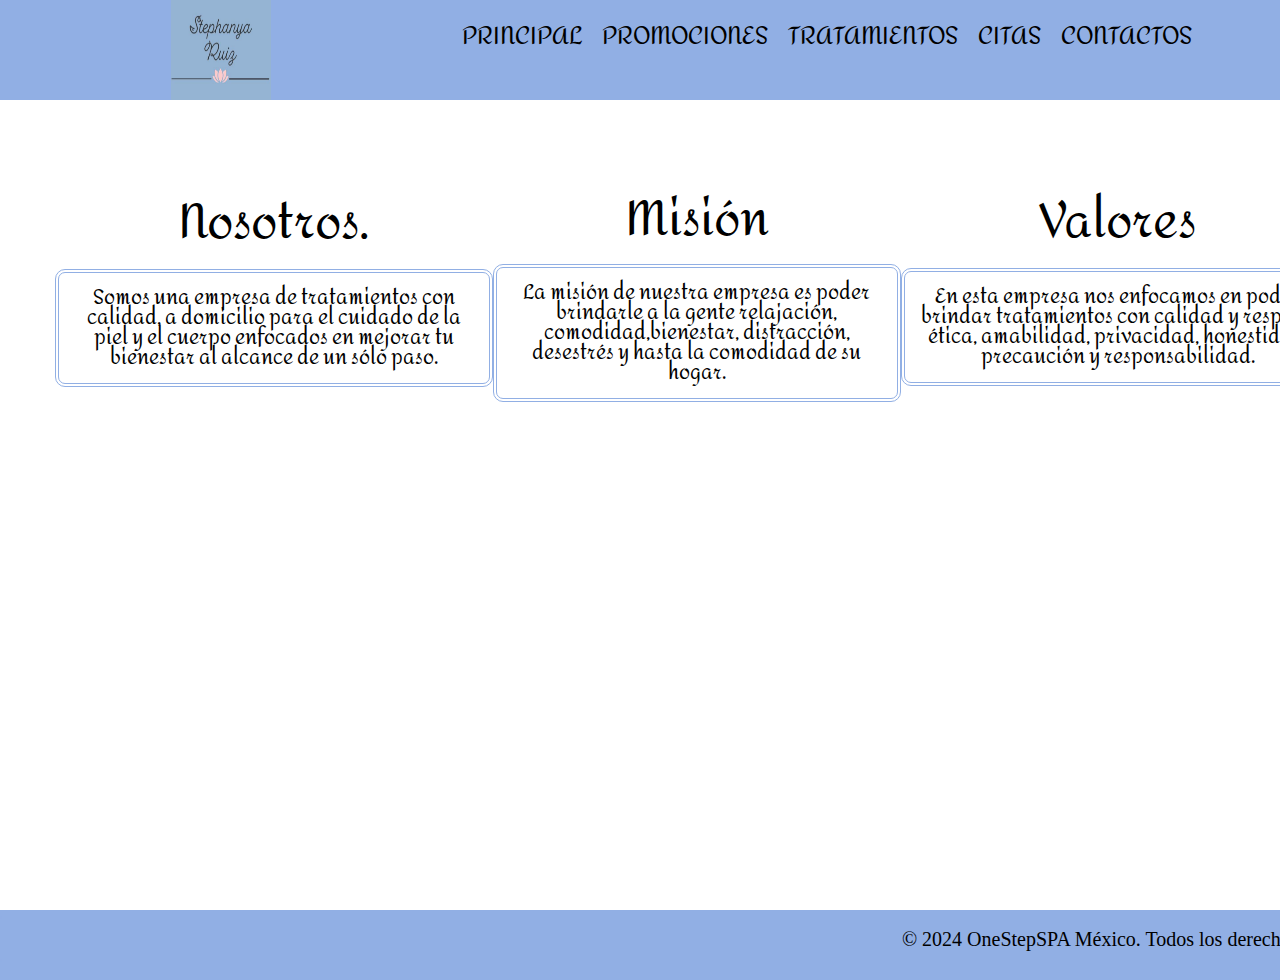
<file: index.html>
<!DOCTYPE html>
<html lang="es">
    
<head>
    <meta charset="UTF-8">
    <meta name="viewport" content="width=device-width, initial-scale=1.0">
    <title>One Step SPA</title>
    <link rel="stylesheet" href="reset.css">
    <link href="https://cdn.jsdelivr.net/npm/bootstrap@5.3.2/dist/css/bootstrap.min.css" rel="stylesheet" 
    integrity="sha384-T3c6CoIi6uLrA9TneNEoa7RxnatzjcDSCmG1MXxSR1GAsXEV/Dwwykc2MPK8M2HN" crossorigin="anonymous">
    <link rel="stylesheet" href="style.css">
    <link href="https://fonts.googleapis.com/css2?family=Aclonica&family=Amita:wght@400;700&display=swap" rel="stylesheet"></head>

<body>
    <header>
        <div class="logoprincipal">
            <img class="mediana" src="./Imagenes/logo stephanya.png" alt="ImgLogoStephanya">
        </div>
             <nav class="principal">
                 <ul>
                     <li><a href="file:///C:/Users/darkm/OneDrive/Documentos/OneStepSPA/index.html">principal</a></li>
                     <li><a href="file:///C:/Users/darkm/OneDrive/Documentos/OneStepSPA/promociones.html">promociones</a></li>
                     <li><a href="file:///C:/Users/darkm/OneDrive/Documentos/OneStepSPA/tratamientos.html">tratamientos</a></li>
                     <li><a href="file:///C:/Users/darkm/OneDrive/Documentos/OneStepSPA/citas.html">citas</a></li>
                     <li><a href="file:///C:/Users/darkm/OneDrive/Documentos/OneStepSPA/contactos.html">contactos</a></li>
                 </ul>
             </nav>
    </header>

<div class="contenidoPrincipal">
   <div class="titulosNosotros">
         <div>
             <h1>Nosotros.</h1>
             <p>Somos una empresa de tratamientos con calidad, a domicilio para el cuidado de la piel y el cuerpo enfocados en mejorar tu bienestar al alcance de un sólo paso.</p>
         </div>
       
         <div>
             <h1>Misión</h1>
             <p>La misión de nuestra empresa es poder brindarle a la gente relajación, comodidad,bienestar, distracción, desestrés y hasta la comodidad de su hogar.</p>
         </div>
      
        <div>
             <h1>Valores</h1>
             <p>En esta empresa nos enfocamos en poder brindar tratamientos con calidad y respeto, ética, amabilidad, privacidad, honestidad, precaución y responsabilidad.</p>
         </div>
   </div>
   
</div>
   
<div class="multimedia">
    <iframe src="https://www.google.com/maps/embed?pb=!1m18!1m12!1m3!1d481727.1314231888!2d-99.47329323336984!3d19.391084426198617!2m3!1f0!2f0!3f0!3m2!1i1024!2i768!4f13.1!3m3!1m2!1s0x85ce0026db097507%3A0x54061076265ee841!2sCiudad%20de%20M%C3%A9xico%2C%20CDMX!5e0!3m2!1ses!2smx!4v1708141903093!5m2!1ses!2smx" width="300" height="300" style="border:0;" allowfullscreen="" loading="lazy" referrerpolicy="no-referrer-when-downgrade"></iframe>    
    <iframe width="600" height="300" src="https://www.youtube.com/embed/caFQIoV9SUU?si=-nvX1pNGC8Nb_x2a" title="YouTube video player" frameborder="0" allow="accelerometer; autoplay; clipboard-write; encrypted-media; gyroscope; picture-in-picture; web-share" allowfullscreen></iframe>
</div>

    <footer>
        <p>© 2024 OneStepSPA México. Todos los derechos reservados</p>
    </footer>

<script src="https://cdn.jsdelivr.net/npm/bootstrap@5.3.2/dist/js/bootstrap.bundle.min.js" integrity="sha384-C6RzsynM9kWDrMNeT87bh95OGNyZPhcTNXj1NW7RuBCsyN/o0jlpcV8Qyq46cDfL" crossorigin="anonymous"></script>
</body>
</html>
</file>
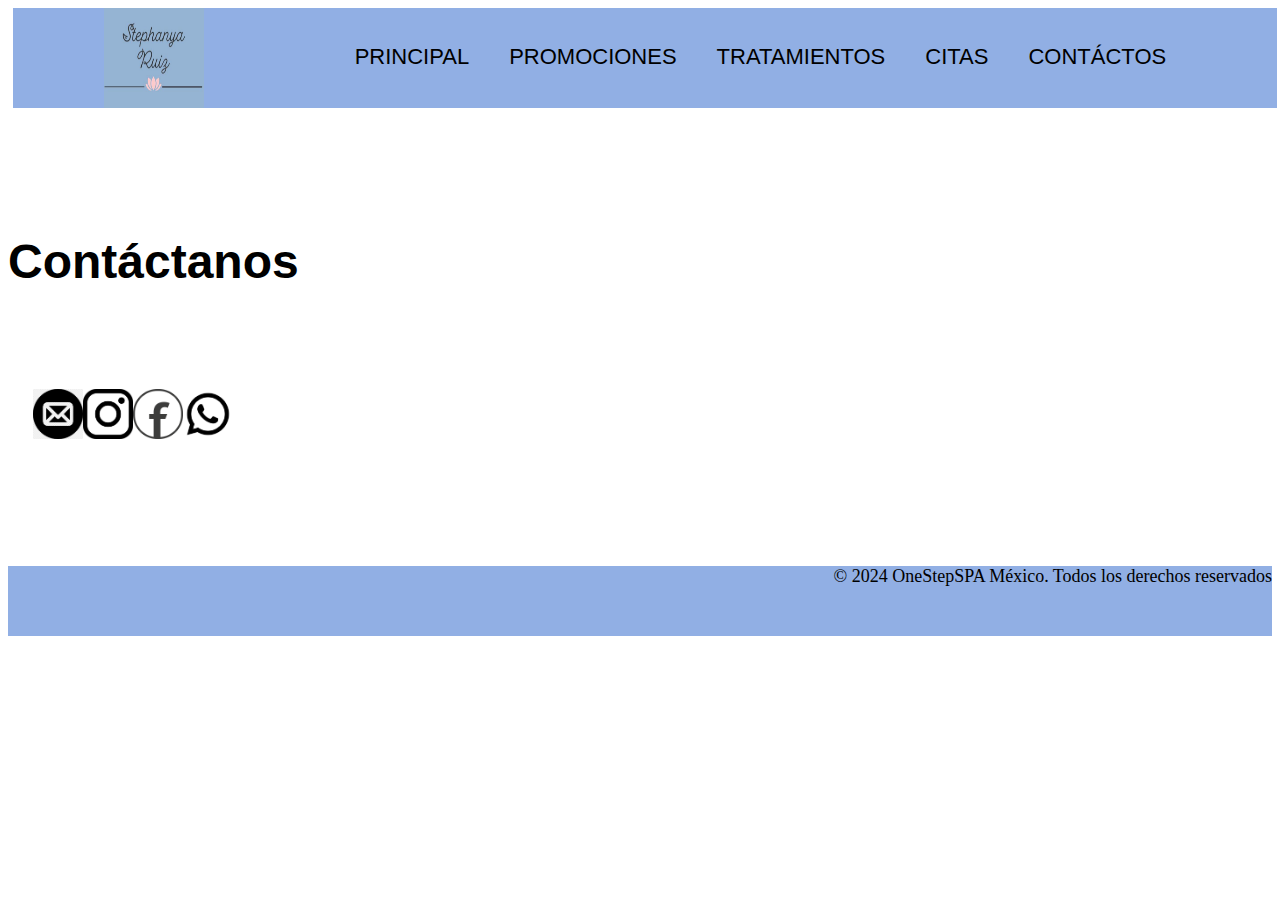
<file: contactos/index.html>
<!DOCTYPE html>
<html lang="es">
<head>
    <meta charset="UTF-8">
    <meta name="viewport" content="width=device-width, initial-scale=1.0">
    <title>OneStepSPA/Contactos</title>
    <link rel="stylesheet" href="style.css">
   <link href="https://cdn.jsdelivr.net/npm/bootstrap@5.3.2/dist/css/bootstrap.min.css" rel="stylesheet" 
   integrity="sha384-T3c6CoIi6uLrA9TneNEoa7RxnatzjcDSCmG1MXxSR1GAsXEV/Dwwykc2MPK8M2HN" crossorigin="anonymous">
</head>
 <body>
<div  class="container.fluid">
    <header>
        <div class="logoPrincipal">
            <img class="mediana" src="./imagenes contactos/logo stephanya.png" alt="Img logo stephanya">
        </div>
             <nav>
                 <ul>
                    <li><a class="menus" href="file:///C:/Users/darkm/OneDrive/Documentos/OneStepSPA/index.html">PRINCIPAL</a></li>
                    <li><a class="menus" href="file:///C:/Users/darkm/OneDrive/Documentos/OneStepSPA/Promociones/index.html">PROMOCIONES</a></li>
                    <li><a class="menus" href="file:///C:/Users/darkm/OneDrive/Documentos/OneStepSPA/tratamientos/index.html">TRATAMIENTOS</a></li>
                    <li><a class="menus" href="https://calendar.google.com/calendar/appointments/schedules/AcZssZ2IJ4LIo3GkSKwlSy7TLHabeIFjGQV0TOGjddtQ_RXZYx3K5iSEVFEkpU3vrU8okkeSIY57cib2?gv=true">CITAS</a></li>
                    <li><a class="menus" href="file:///C:/Users/darkm/OneDrive/Documentos/OneStepSPA/contactos/index.html">CONTÁCTOS</a></li>
                 </ul>
             </nav>
    </header>

    <div>
        <h1>Contáctanos</h1>
    </div>

    <div class="botonDeRedes">
       
            <a href="mailito:OneStepSPA@hotmail.com"><img class="pequeña" src="./imagenes contactos/logo correo.png" alt="logo correo"></a>
            <a href="https://www.instagram.com/onestepspa?igsh=MW11eHJobW9kd2lpNA=="><img class="pequeña" src="./imagenes contactos/logo insta.png" alt="Logo Insta"> </a> 
           <a href="https://www.facebook.com/profile.php?id=61556214252733&mibextid=kFxxJD"><img class="pequeña" src="./imagenes contactos/LOGO fb.webp" alt="logo fb"></a>  
            <img src="./imagenes contactos/logo WA.png" alt="logo WA"> 
        
    </div>

    <footer>
        <p>© 2024 OneStepSPA México. Todos los derechos reservados</p>
    </footer>
</div>  
<script src="https://cdn.jsdelivr.net/npm/bootstrap@5.3.2/dist/js/bootstrap.bundle.min.js" integrity="sha384-C6RzsynM9kWDrMNeT87bh95OGNyZPhcTNXj1NW7RuBCsyN/o0jlpcV8Qyq46cDfL" crossorigin="anonymous"></script>
 </body>
</html>
</file>
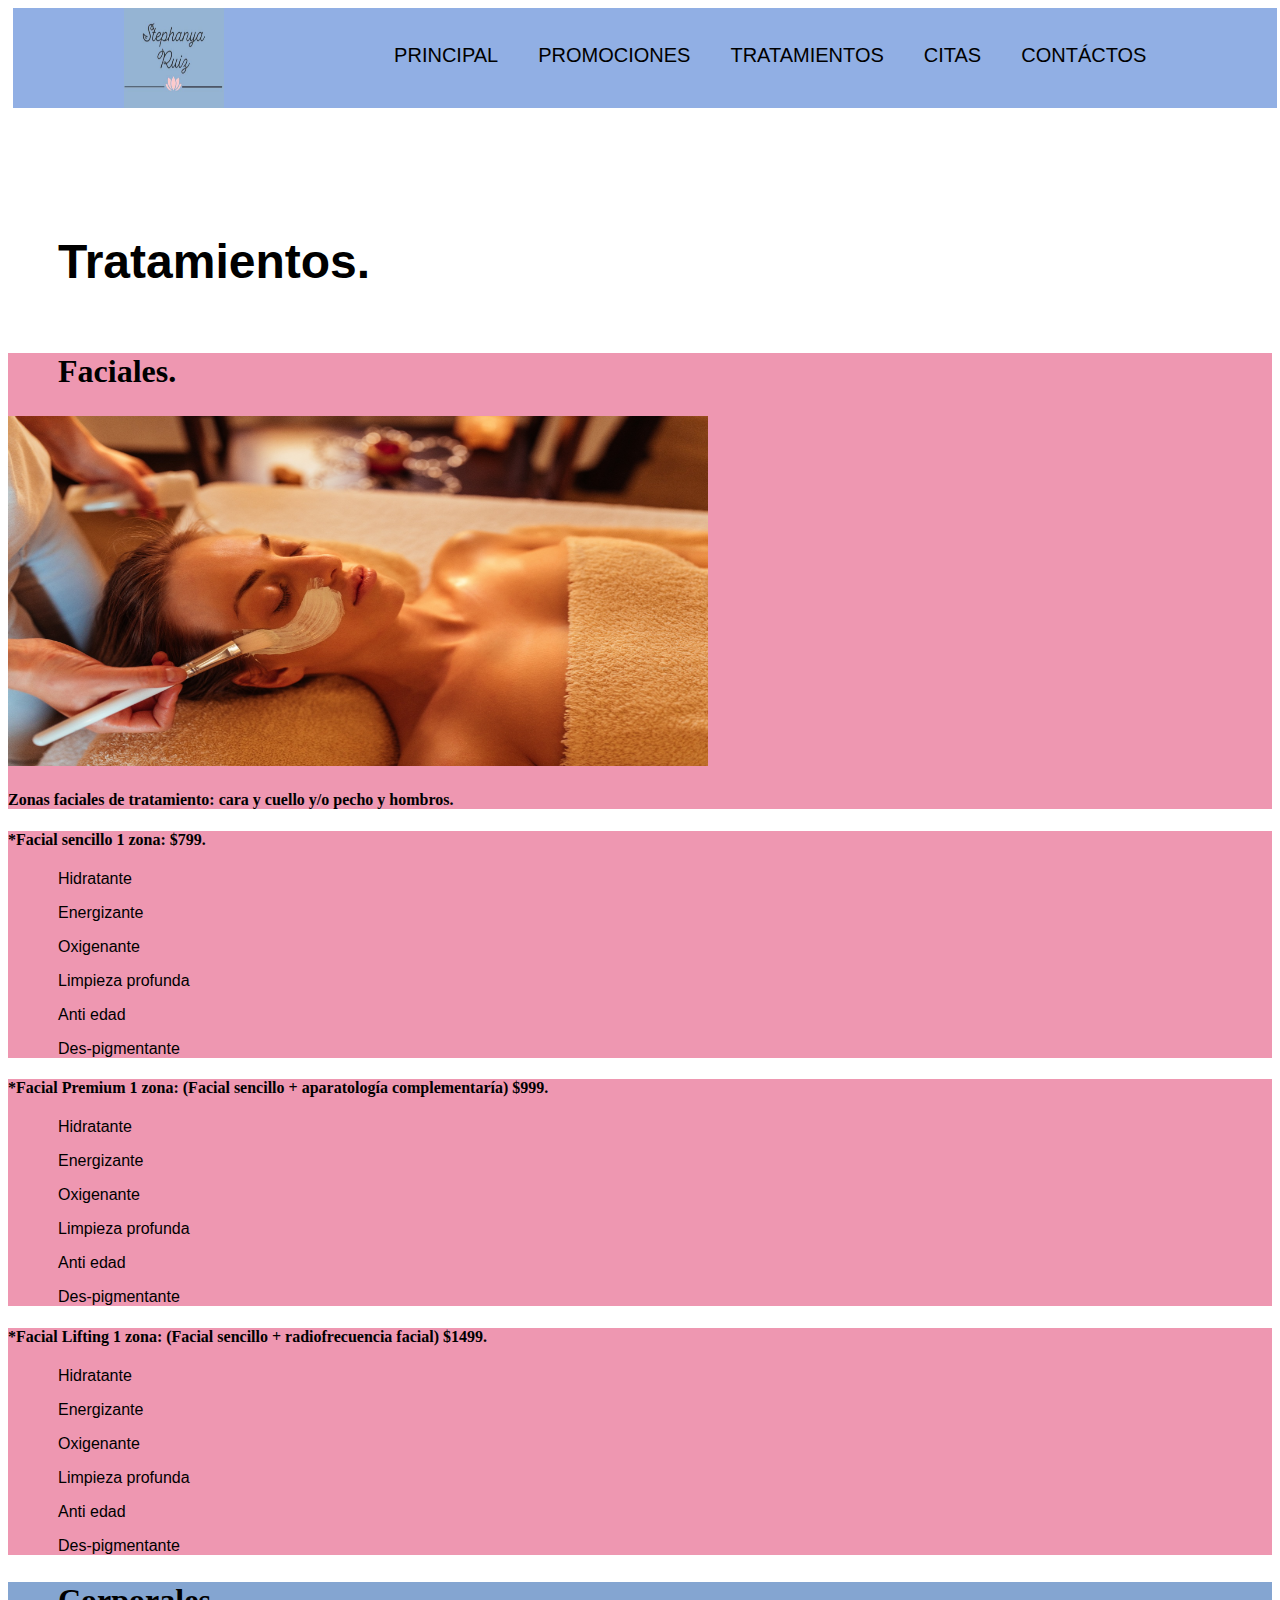
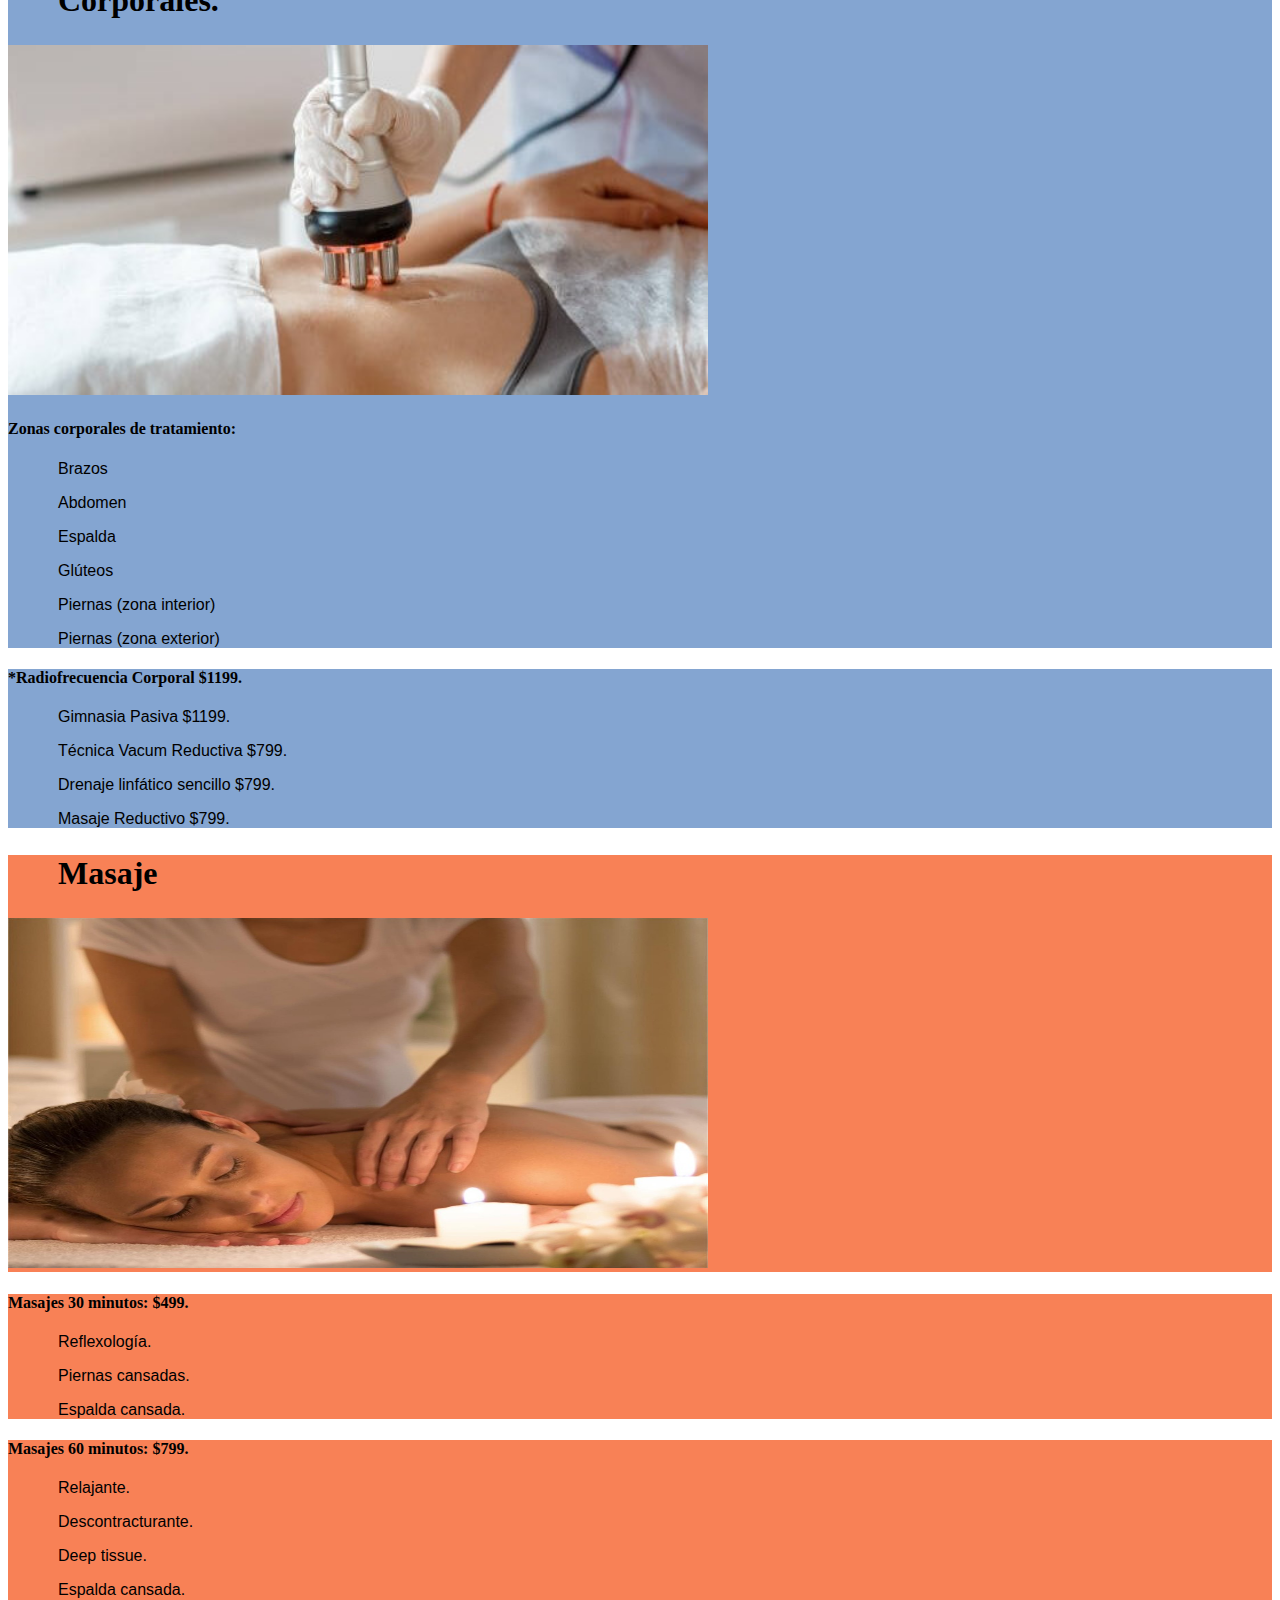
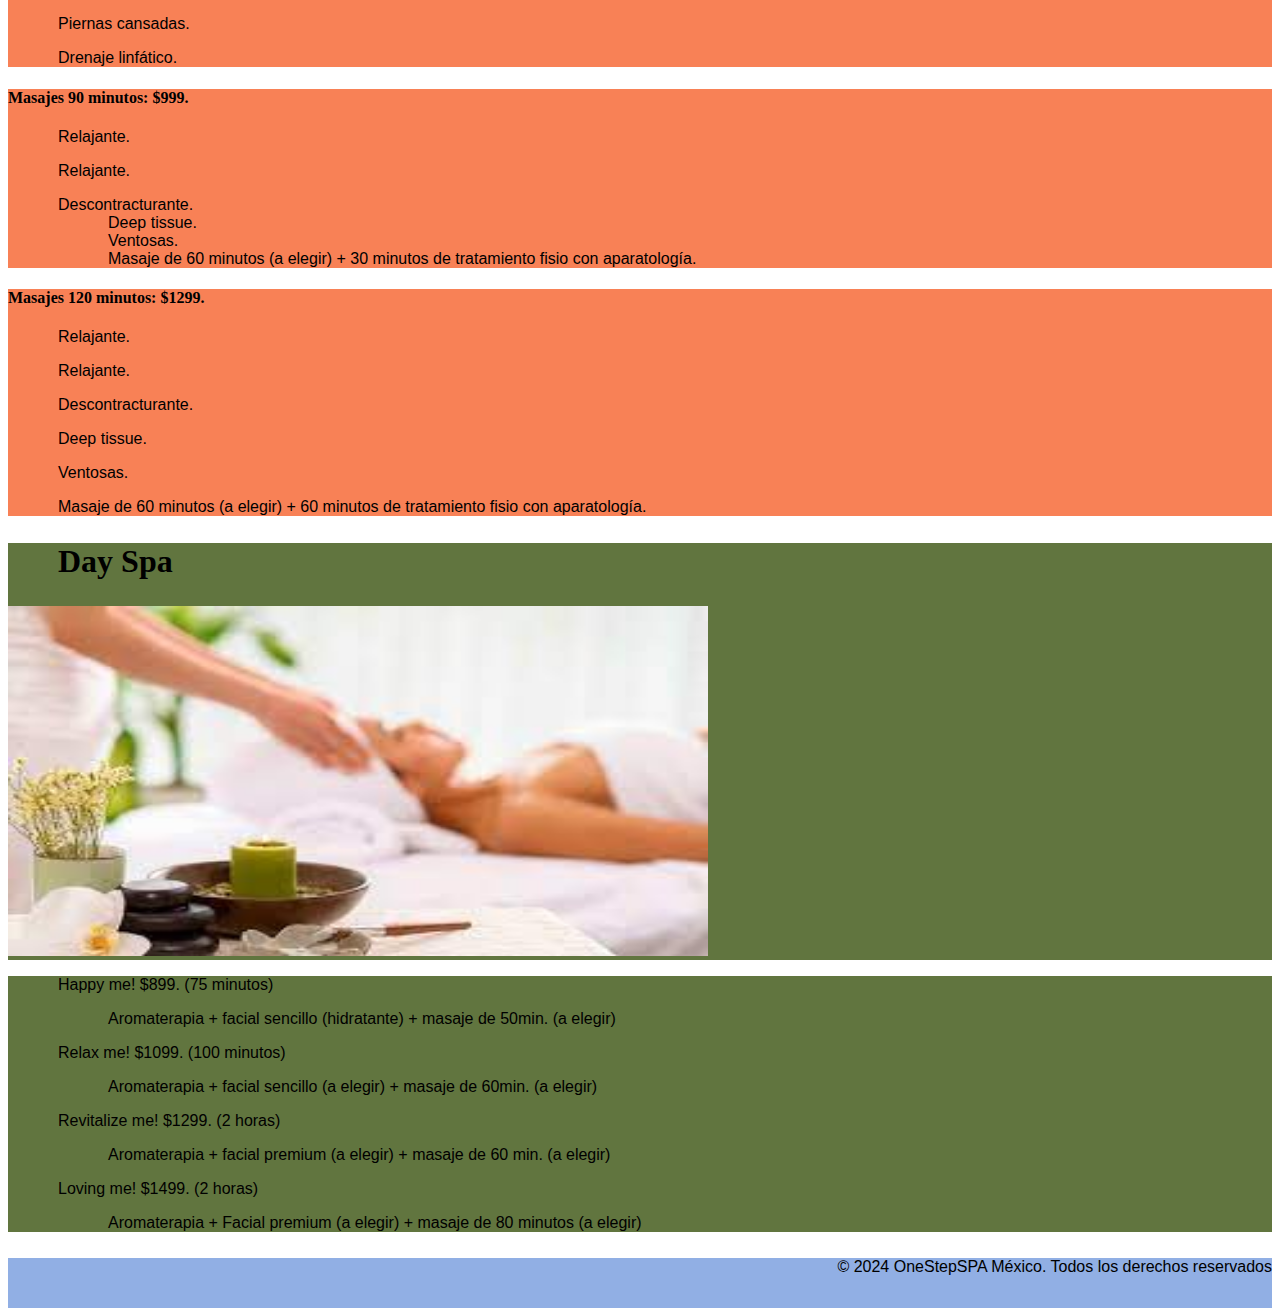
<file: tratamientos/index.html>
<!DOCTYPE html>
<html lang="es">
<head>
    <meta charset="UTF-8">
    <meta name="viewport" content="width=device-width, initial-scale=1.0">
    <title>One OneStepSPA/Tratamientos</title>
    <link rel="stylesheet" href="style.css">
    <link href="https://cdn.jsdelivr.net/npm/bootstrap@5.3.2/dist/css/bootstrap.min.css" rel="stylesheet" 
    integrity="sha384-T3c6CoIi6uLrA9TneNEoa7RxnatzjcDSCmG1MXxSR1GAsXEV/Dwwykc2MPK8M2HN" crossorigin="anonymous">
</head>
<body>
<div  class="container.fluid">

 <header>
    <div class="logoPrincipal">
        <img class="mediana" src="./imag tratamientos/logo stephanya.png" alt="Img logo stephanya">
    </div>
    <nav>
        <ul>
            <li><a class="menus" href="file:///C:/Users/darkm/OneDrive/Documentos/OneStepSPA/index.html">PRINCIPAL</a></li>
            <li><a class="menus" href="file:///C:/Users/darkm/OneDrive/Documentos/OneStepSPA/Promociones/index.html">PROMOCIONES</a></li>
            <li><a class="menus" href="file:///C:/Users/darkm/OneDrive/Documentos/OneStepSPA/tratamientos/index.html">TRATAMIENTOS</a></li>
            <li><a class="menus" href="https://calendar.google.com/calendar/appointments/schedules/AcZssZ2IJ4LIo3GkSKwlSy7TLHabeIFjGQV0TOGjddtQ_RXZYx3K5iSEVFEkpU3vrU8okkeSIY57cib2?gv=true">CITAS</a></li>
            <li><a class="menus" href="file:///C:/Users/darkm/OneDrive/Documentos/OneStepSPA/contactos/index.html">CONTÁCTOS</a></li>
        </ul>
    </nav>
</header>
     
          <h1>Tratamientos.</h1>
 
    <div class="tratamientosFacial">
        <h2>Faciales.</h2>
        <img class="grande" src="./imag tratamientos/imagen facial.jpg" alt="imagenFacial">
        <h4>Zonas faciales de tratamiento: cara y cuello y/o pecho y hombros.</h4>
    </div>
    
    <div class="tratamientosFacial">
         <h4>*Facial sencillo 1 zona: $799.</h4>
          <p>
                 <dl>Hidratante</dl> 
                 <dl>Energizante</dl>
                 <dl>Oxigenante</dl>
                 <dl>Limpieza profunda</dl>
                 <dl>Anti edad</dl>
                 <dl>Des-pigmentante</dl>
          </p>  
    </div>
    
    <div class="tratamientosFacial">
        <h4>*Facial Premium 1 zona: (Facial sencillo + aparatología complementaría) $999.</h4>
         <p>
            <dl>Hidratante</dl> 
            <dl>Energizante</dl>
            <dl>Oxigenante</dl>
            <dl>Limpieza profunda</dl>
            <dl>Anti edad</dl>
            <dl>Des-pigmentante</dl>
         </p>
    </div>

    <div class="tratamientosFacial">
      <h4>*Facial Lifting 1 zona: (Facial sencillo + radiofrecuencia facial) $1499.</h4>
        <p>
            <dl>Hidratante</dl> 
            <dl>Energizante</dl>
            <dl>Oxigenante</dl>
            <dl>Limpieza profunda</dl>
            <dl>Anti edad</dl>
            <dl>Des-pigmentante</dl>
        </p> 
    </div>
        
    <div class="tratamientosCorporal">
        <h2>Corporales.</h2>
        <img class="grande" src="./imag tratamientos/radio buen fin.jpg" alt="imagenen Radiofrecuencia">
              <h4>Zonas corporales de tratamiento:</h4>
                  <p>
                     <dl>Brazos</dl> 
                     <dl>Abdomen</dl>
                     <dl>Espalda</dl>
                     <dl>Glúteos</dl>
                     <dl>Piernas (zona interior)</dl>
                     <dl>Piernas (zona exterior)</dl>
                 </p>   
    </div>

     <div class="tratamientosCorporal">
          <h4>*Radiofrecuencia Corporal $1199. </h4>
             <p>
                 <dl>Gimnasia Pasiva $1199.</dl> 
                 <dl>Técnica Vacum Reductiva $799. </dl>
                 <dl>Drenaje linfático sencillo $799.</dl> 
                 <dl>Masaje Reductivo $799.</dl>
             </p>
     </div>
 
<div class="tratamientosMasaje">
    <h2>Masaje</h2>
    <img class="grande" src="./imag tratamientos/imagen masaje.jpg" alt="imagen masaje">
  </div>

<div class="tratamientosMasaje">
    <h4>Masajes 30 minutos: $499.</h4>
         <p> 
             <dl>Reflexología. </dl>
             <dl>Piernas cansadas. </dl> 
             <dl>Espalda cansada.</dl>
         </p> 
</div>
   
<div class="tratamientosMasaje">
     <h4>Masajes 60 minutos: $799.</h4>
         <p>
             <dl>Relajante.</dl> 
             <dl>Descontracturante.</dl> 
             <dl>Deep tissue.</dl>
             <dl>Espalda cansada.</dl>
             <dl>Piernas cansadas.</dl>
             <dl>Drenaje linfático.</dl>
         </p>
</div>
   
    <div class="tratamientosMasaje">
        <h4>Masajes 90 minutos: $999.</h4>
             <p>
                 <dl>Relajante.</dl> 
                 <dl>Relajante.</dl> 
                 <dl>Descontracturante.</li> 
                 <dl>Deep tissue.</dl>
                 <dl>Ventosas. </dl>
                 <dl>Masaje de 60 minutos  (a elegir) + 30 minutos de tratamiento fisio con aparatología.</dl>
            </p>
    </div>
   
    <div class="tratamientosMasaje">
        <h4>Masajes 120 minutos: $1299. </h4>
             <p>
                 <dl>Relajante.</dl> 
                 <dl>Relajante.</dl> 
                 <dl>Descontracturante.</dl> 
                 <dl>Deep tissue.</dl>
                 <dl>Ventosas. </dl>
                 <dl>Masaje de 60 minutos (a elegir) + 60 minutos de  tratamiento fisio con aparatología.</dl>
            </p>
    </div>
  
    <div class="tratamientosDaySpa">
        <h2>Day Spa</h2>
        <img class="grande" src="./imag tratamientos/day spa.jpg" alt="imagen day spa"> 
    </div>



    <div class="tratamientosDaySpa">
        <dl>Happy me! $899. (75 minutos)</li>
             <p>Aromaterapia + facial sencillo (hidratante) + masaje de 50min.  (a elegir)</dl>
        <dl>Relax me! $1099. (100 minutos)</li>
             <p>Aromaterapia + facial sencillo (a elegir) + masaje de 60min.  (a elegir)</dl>
         <dl>Revitalize me! $1299. (2 horas)</li>
             <p> Aromaterapia + facial premium (a elegir) + masaje de 60 min.  (a elegir)</dl>
        <dl>Loving me! $1499. (2 horas)</li>
             <p> Aromaterapia + Facial premium (a elegir) + masaje de 80 minutos (a elegir)</dl>     
    </div>
    
    <footer>
         <p>© 2024 OneStepSPA México. Todos los derechos reservados</p>
    </footer>
</div>     
<script src="https://cdn.jsdelivr.net/npm/bootstrap@5.3.2/dist/js/bootstrap.bundle.min.js" integrity="sha384-C6RzsynM9kWDrMNeT87bh95OGNyZPhcTNXj1NW7RuBCsyN/o0jlpcV8Qyq46cDfL" crossorigin="anonymous"></script>
 </body>
</html>
</file>
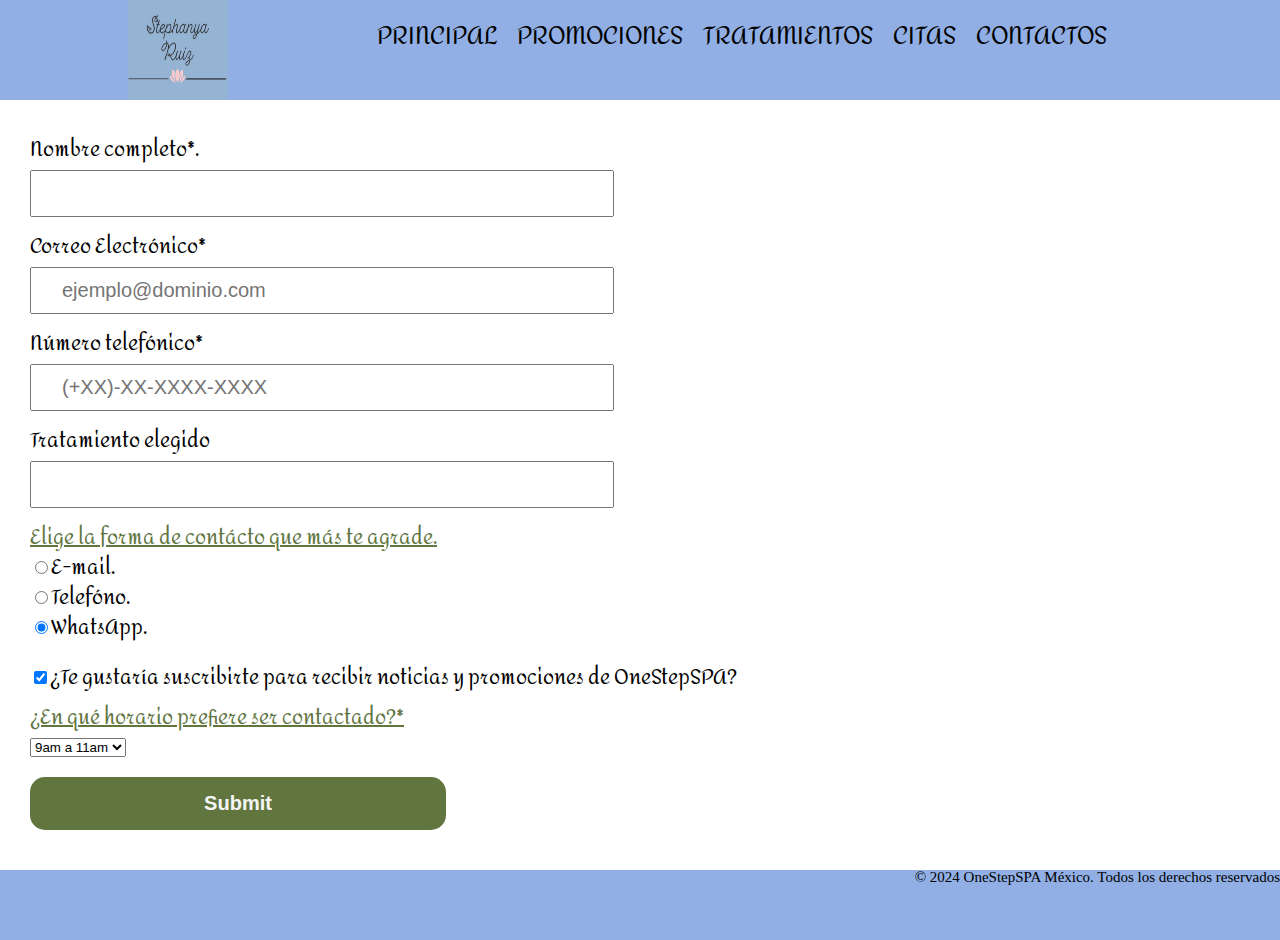
<file: citas.html>
<!DOCTYPE html>
<html lang="en">
    <head>
        <meta charset="UTF-8">
        <meta name="viewport" content="width=device-width, initial-scale=1.0">
        <title>One Step SPA</title>
        <link rel="stylesheet" href="reset.css">
        <link href="https://cdn.jsdelivr.net/npm/bootstrap@5.3.2/dist/css/bootstrap.min.css" rel="stylesheet" 
        integrity="sha384-T3c6CoIi6uLrA9TneNEoa7RxnatzjcDSCmG1MXxSR1GAsXEV/Dwwykc2MPK8M2HN" crossorigin="anonymous">
        <link rel="stylesheet" href="citas.css">
        <link href="https://fonts.googleapis.com/css2?family=Aclonica&family=Amita:wght@400;700&display=swap" rel="stylesheet"></head>

    </head>
<body>

    <header>
        <div class="logoprincipal">
            <img class="mediana" src="./Imagenes/logo stephanya.png" alt="ImgLogoStephanya">
        </div>
             <nav class="principal">
                 <ul>
                     <li><a href="file:///C:/Users/darkm/OneDrive/Documentos/OneStepSPA/index.html">principal</a></li>
                     <li><a href="file:///C:/Users/darkm/OneDrive/Documentos/OneStepSPA/promociones.html">promociones</a></li>
                     <li><a href="file:///C:/Users/darkm/OneDrive/Documentos/OneStepSPA/tratamientos.html">tratamientos</a></li>
                     <li><a href="file:///C:/Users/darkm/OneDrive/Documentos/OneStepSPA/citas.html">citas</a></li>
                     <li><a href="file:///C:/Users/darkm/OneDrive/Documentos/OneStepSPA/contactos.html">contactos</a></li>
                 </ul>
             </nav>
    </header>

    <main>
         <form action="Formulario para agendar cita">
              
             <fieldset>
                 <label for="nombrecompleto">Nombre completo*.</label>
                 <input type="text" id="nombrecompleto"class="input-textos"required> 
            
                 <label for="correoelectronico">Correo Electrónico*</label>
                 <input type="email" id="correoelectronico"class="input-textos"required placeholder="ejemplo@dominio.com">
            
                 <label for="numerotelefonico">Número telefónico*</label>
                 <input type="tel" id="numerotelefonico"class="input-textos"required placeholder="(+XX)-XX-XXXX-XXXX">
            
                 <label for="tratamiento">Tratamiento elegido</label>
                 <input type="text" id="tratamiento"class="input-textos">
             </fieldset>

                 
            
             
             <fieldset>
                 <p>Elige la forma de contácto que más te agrade.</p>

                 <label for="radio-mail"><input type="radio" name="contacto" value="mail" id="radio-mail">E-mail.</label> 
                             
                 <label for="radio-telefono"><input type="radio" name="contacto" value="telefono" id="radio-telefono">Telefóno.</label> 
                             
                 <label for="radio-whatsapp"><input type="radio" name="contacto" value="whatsapp" id="radio-whatsapp" checked >WhatsApp. </label> 
              </fieldset>
                
              <label class="checkbox"><input type="checkbox" checked >¿Te gustaría suscribirte para recibir noticias y promociones de OneStepSPA?</label>


              <fieldset class="horario"required>
                 <p>¿En qué horario prefiere ser contactado?*</p>
                 <select>
                 <option>9am a 11am</option>
                 <option>1pm a 3pm </option>
                 <option>5pm a 7 pm</option>
                 <option>9pm a 11pm</option>
                 </select>
              </fieldset>
              

             <input type="submit" class="enviar"> 
              

         </form>

    </main>
    
    <footer>
        <p>© 2024 OneStepSPA México. Todos los derechos reservados</p>
    </footer>

<script src="https://cdn.jsdelivr.net/npm/bootstrap@5.3.2/dist/js/bootstrap.bundle.min.js" integrity="sha384-C6RzsynM9kWDrMNeT87bh95OGNyZPhcTNXj1NW7RuBCsyN/o0jlpcV8Qyq46cDfL" crossorigin="anonymous"></script>

</body>
</html>
</file>
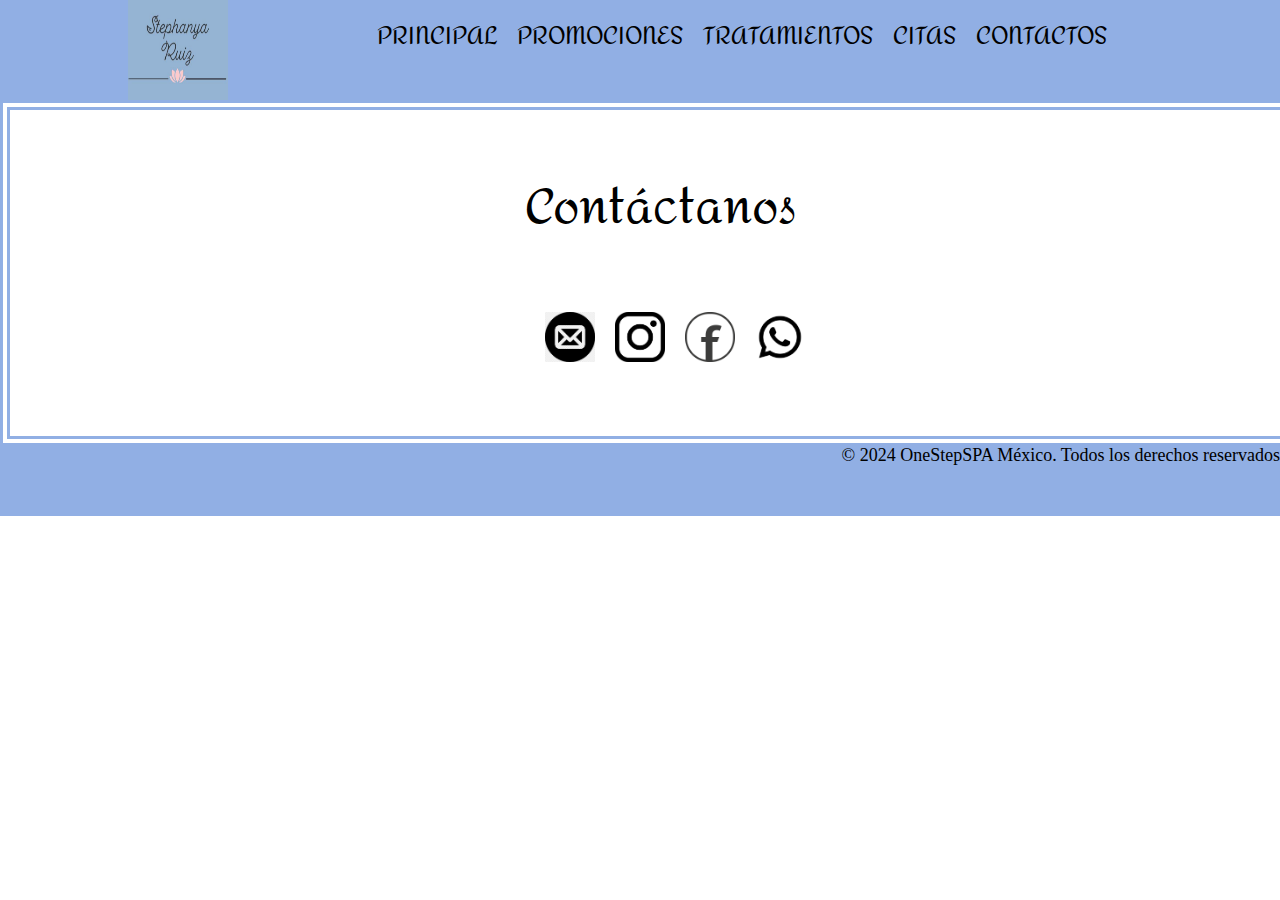
<file: contactos.html>
<!DOCTYPE html>
<html lang="es">
<head>
    <meta charset="UTF-8">
    <meta name="viewport" content="width=device-width, initial-scale=1.0">
    <title>OneStepSPA/Contactos</title>
    <link rel="stylesheet" href="reset.css">
   <link href="https://cdn.jsdelivr.net/npm/bootstrap@5.3.2/dist/css/bootstrap.min.css" rel="stylesheet" 
   integrity="sha384-T3c6CoIi6uLrA9TneNEoa7RxnatzjcDSCmG1MXxSR1GAsXEV/Dwwykc2MPK8M2HN" crossorigin="anonymous">
   <link rel="stylesheet" href="contactos.css">
   <link href="https://fonts.googleapis.com/css2?family=Aclonica&family=Amita:wght@400;700&display=swap" rel="stylesheet"></head>

</head>
 <body>
<div  class="container.fluid">
    <header>
        <div class="logoprincipal">
            <img class="mediana" src="./Imagenes/logo stephanya.png" alt="ImgLogoStephanya">
        </div>
             <nav class="principal">
                 <ul>
                     <li><a href="file:///C:/Users/darkm/OneDrive/Documentos/OneStepSPA/index.html">principal</a></li>
                     <li><a href="file:///C:/Users/darkm/OneDrive/Documentos/OneStepSPA/promociones.html">promociones</a></li>
                     <li><a href="file:///C:/Users/darkm/OneDrive/Documentos/OneStepSPA/tratamientos.html">tratamientos</a></li>
                     <li><a href="file:///C:/Users/darkm/OneDrive/Documentos/OneStepSPA/citas.html">citas</a></li>
                     <li><a href="file:///C:/Users/darkm/OneDrive/Documentos/OneStepSPA/contactos.html">contactos</a></li>
                 </ul>
             </nav>
    </header>

   <div class="margen">
    <div>
        <h1>Contáctanos</h1>
    </div>

    <div class="botonDeRedes">
       
            <a href="mailito:OneStepSPA@hotmail.com"><img class="pequeña" src="./Imagenes/logo correo.png" alt="logo correo"></a>
            <a href="https://www.instagram.com/onestepspa?igsh=MW11eHJobW9kd2lpNA=="><img class="pequeña" src="./Imagenes/logo insta.png" alt="Logo Insta"> </a> 
           <a href="https://www.facebook.com/profile.php?id=61556214252733&mibextid=kFxxJD"><img class="pequeña" src="./Imagenes/LOGO fb.webp" alt="logo fb"></a>  
            <img src="./Imagenes/logo WA.png" alt="logo WA"> 
        
    </div>
   </div>
    <footer>
        <p>© 2024 OneStepSPA México. Todos los derechos reservados</p>
    </footer>
</div>  
<script src="https://cdn.jsdelivr.net/npm/bootstrap@5.3.2/dist/js/bootstrap.bundle.min.js" integrity="sha384-C6RzsynM9kWDrMNeT87bh95OGNyZPhcTNXj1NW7RuBCsyN/o0jlpcV8Qyq46cDfL" crossorigin="anonymous"></script>
 </body>
</html>
</file>
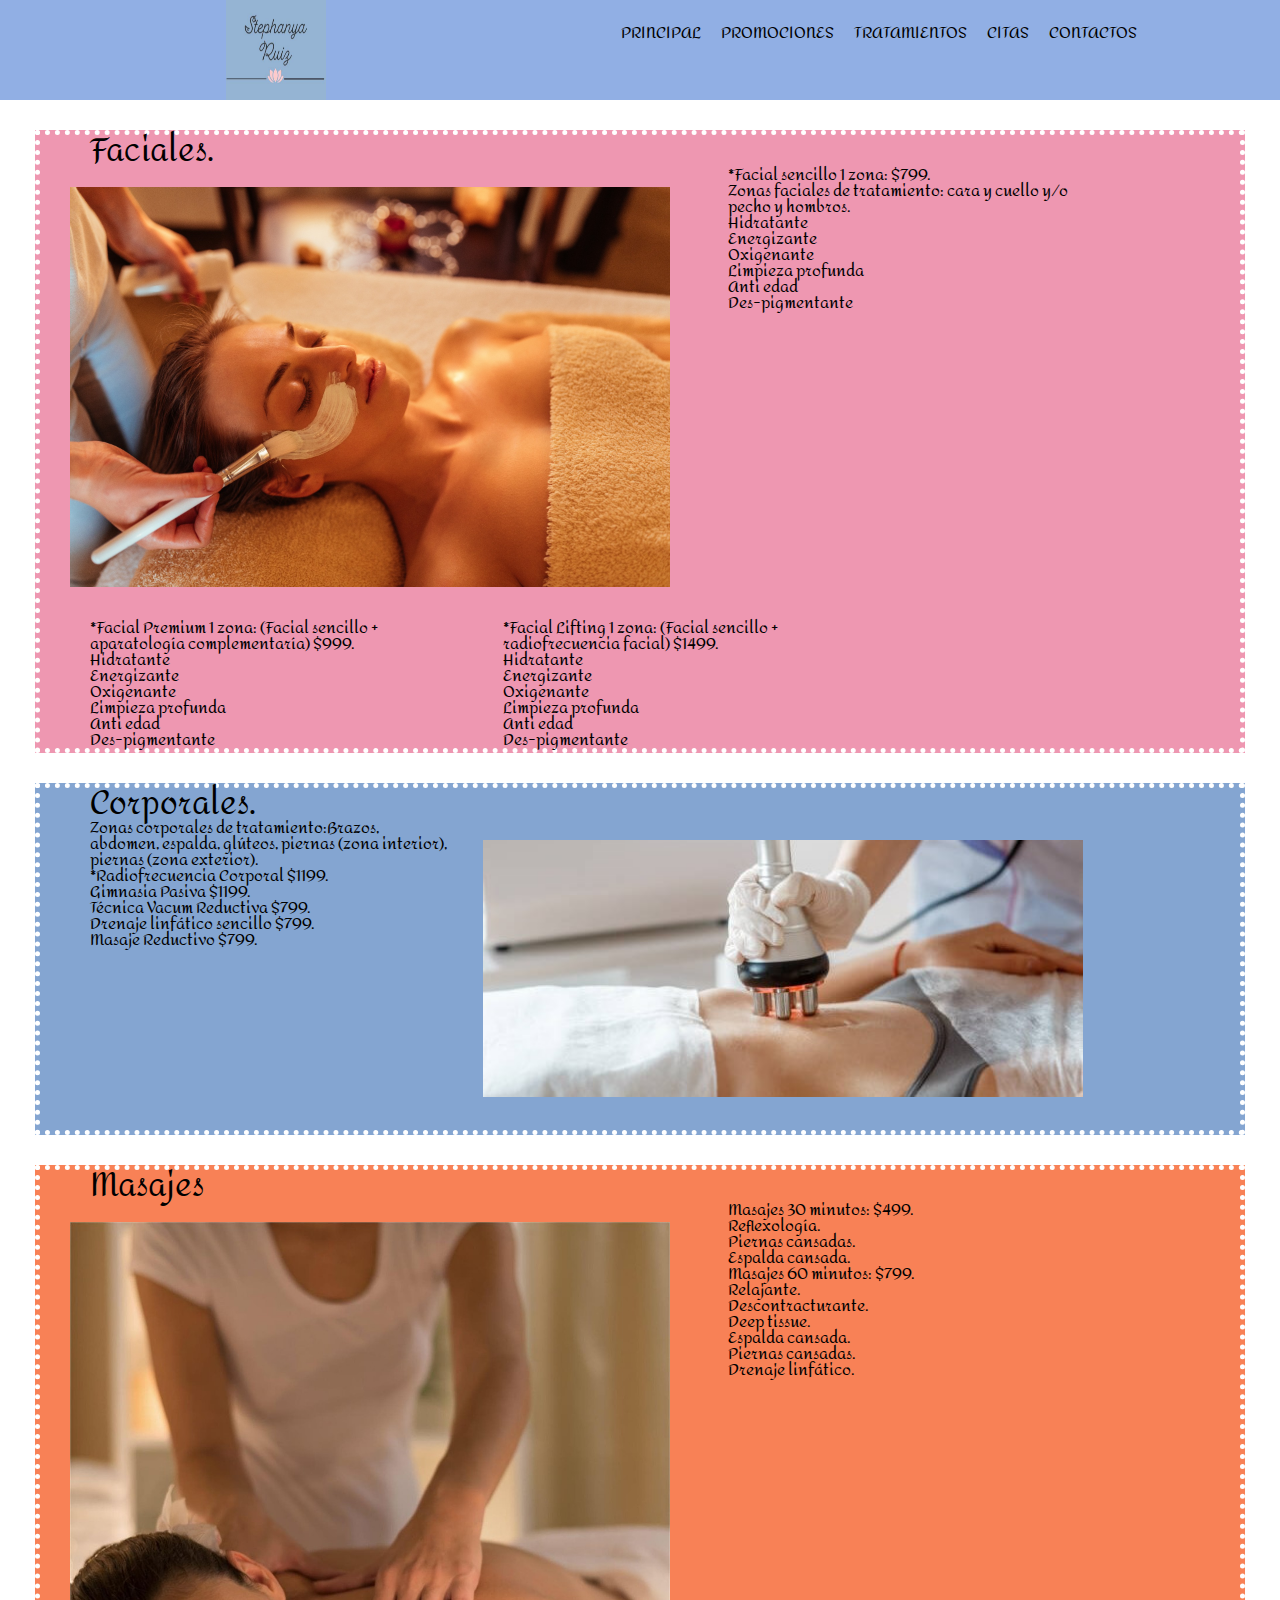
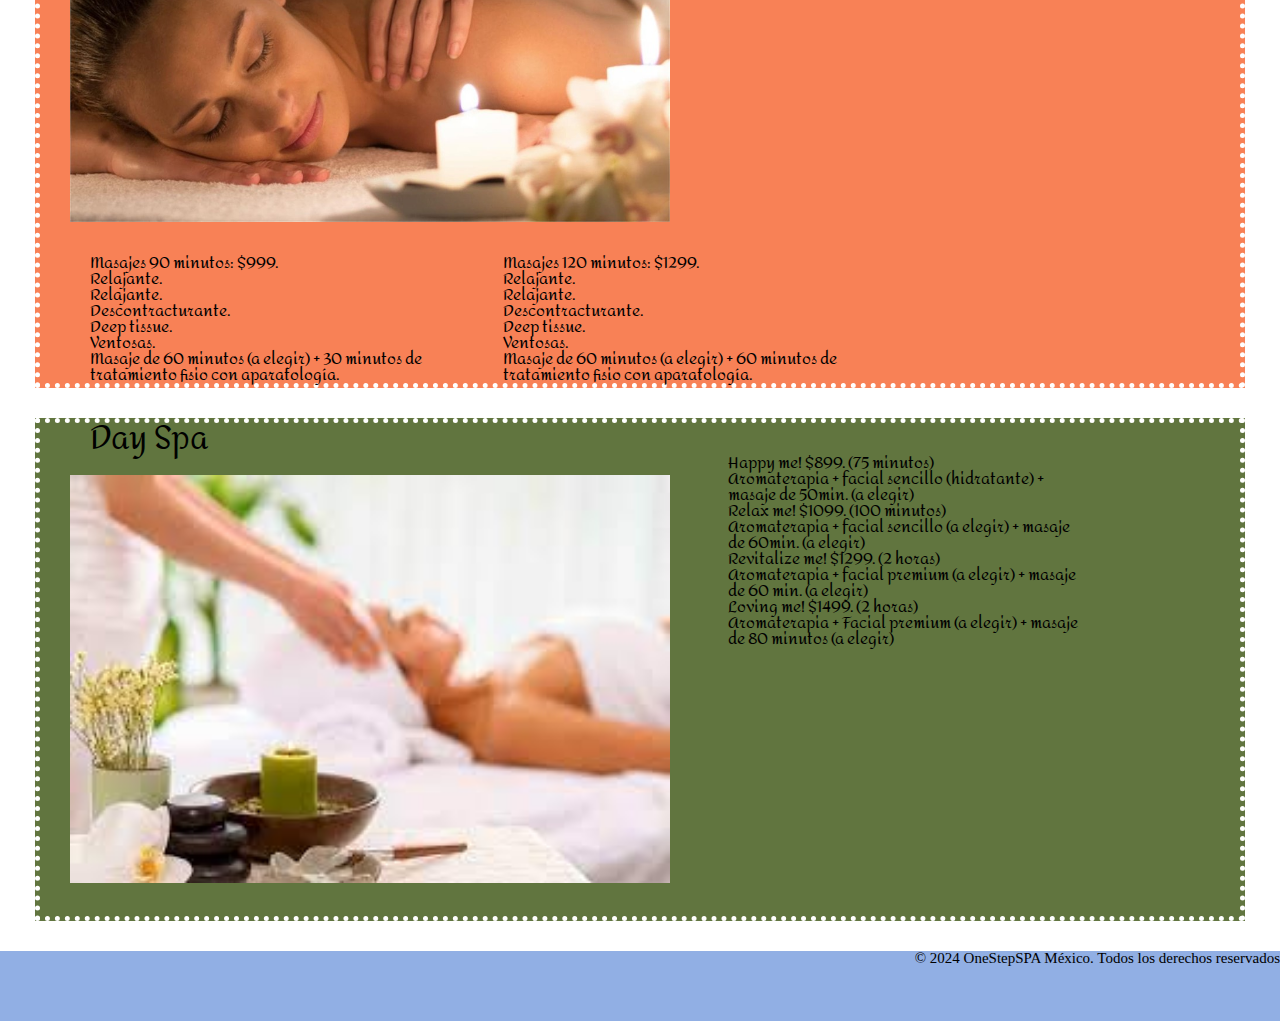
<file: tratamientos.html>
<!DOCTYPE html>
<html lang="es">
<head>
    <meta charset="UTF-8">
    <meta name="viewport" content="width=device-width, initial-scale=1.0">
    <title>One OneStepSPA/Tratamientos</title>
    <link rel="stylesheet" href="reset.css">
    <link href="https://cdn.jsdelivr.net/npm/bootstrap@5.3.2/dist/css/bootstrap.min.css" rel="stylesheet" 
    integrity="sha384-T3c6CoIi6uLrA9TneNEoa7RxnatzjcDSCmG1MXxSR1GAsXEV/Dwwykc2MPK8M2HN" crossorigin="anonymous">
    <link rel="stylesheet" href="tratamientos.css">
    <link href="https://fonts.googleapis.com/css2?family=Aclonica&family=Amita:wght@400;700&display=swap" rel="stylesheet"></head>

</head>
<body>

    <header>
        <div class="logoprincipal">
            <img class="mediana" src="./Imagenes/logo stephanya.png" alt="ImgLogoStephanya">
        </div>
             <nav class="principal">
                 <ul>
                     <li><a href="file:///C:/Users/darkm/OneDrive/Documentos/OneStepSPA/index.html">principal</a></li>
                     <li><a href="file:///C:/Users/darkm/OneDrive/Documentos/OneStepSPA/promociones.html">promociones</a></li>
                     <li><a href="file:///C:/Users/darkm/OneDrive/Documentos/OneStepSPA/tratamientos.html">tratamientos</a></li>
                     <li><a href="file:///C:/Users/darkm/OneDrive/Documentos/OneStepSPA/citas.html">citas</a></li>
                     <li><a href="file:///C:/Users/darkm/OneDrive/Documentos/OneStepSPA/contactos.html">contactos</a></li>
                 </ul>
             </nav>
    </header> 

    <div class="tratamientosFacial">
        <h2>Faciales.</h2>
        <img class="grande" src="./Imagenes/imagen facial.jpg" alt="imagenFacial">
          
            <ul>
              <h4>*Facial sencillo 1 zona: $799.</h4>
              <p>Zonas faciales de tratamiento: cara y cuello y/o pecho y hombros.</p>
                 <dl>Hidratante</dl> 
                 <dl>Energizante</dl>
                 <dl>Oxigenante</dl>
                 <dl>Limpieza profunda</dl>
                 <dl>Anti edad</dl>
                 <dl>Des-pigmentante</dl>
          </ul>  
    
         <ul>
             <h4>*Facial Premium 1 zona: (Facial sencillo + aparatología complementaría) $999.</h4>
             <dl>Hidratante</dl> 
             <dl>Energizante</d>
             <dl>Oxigenante</dl>
             <dl>Limpieza profunda</dl>
             <dl>Anti edad</dl>
             <dl>Des-pigmentante</dl>
         </ul>
    
         <ul>
             <h4>*Facial Lifting 1 zona: (Facial sencillo + radiofrecuencia facial) $1499.</h4>
             <dl>Hidratante</dl> 
             <dl>Energizante</dl>
             <dl>Oxigenante</dl>
             <dl>Limpieza profunda</dl>
             <dl>Anti edad</dl>
             <dl>Des-pigmentante</dl>
         </ul> 
    </div>
        
    <div class="tratamientosCorporal">
        <h2>Corporales.</h2>
        
                  
                  <ul>
                    <p>
                     Zonas corporales de tratamiento:Brazos, abdomen, espalda, glúteos, piernas (zona interior), piernas (zona exterior).
                    </p>   
                     <h4>*Radiofrecuencia Corporal $1199. </h4>
                     <dl>Gimnasia Pasiva $1199.</dl> 
                     <dl>Técnica Vacum Reductiva $799. </dl>
                     <dl>Drenaje linfático sencillo $799.</dl> 
                     <dl>Masaje Reductivo $799.</dl>
                  </ul>
                  <img class="grande" src="./Imagenes/radio buen fin.jpg" alt="imagenen Radiofrecuencia">
     </div>
 
    <div class="tratamientosMasaje">
         <h2>Masajes</h2>
         <img class="grande" src="./Imagenes/imagen masaje.jpg" alt="imagen masaje">
             
         <ul> 
             <h4>Masajes 30 minutos: $499.</h4>
             <dl>Reflexología. </dl>
             <dl>Piernas cansadas. </dl> 
             <dl>Espalda cansada.</dl>
             
             <h4>Masajes 60 minutos: $799.</h4>
             <dl>Relajante.</dl> 
             <dl>Descontracturante.</dl> 
             <dl>Deep tissue.</dl>
             <dl>Espalda cansada.</dl>
             <dl>Piernas cansadas.</dl>
             <dl>Drenaje linfático.</dl>
         </ul>
         
             <ul>
                 <h4>Masajes 90 minutos: $999.</h4>
                 <dl>Relajante.</dl> 
                 <dl>Relajante.</dl> 
                 <dl>Descontracturante.</li> 
                 <dl>Deep tissue.</dl>
                 <dl>Ventosas. </dl>
                 <dl>Masaje de 60 minutos  (a elegir) + 30 minutos de tratamiento fisio con aparatología.</dl>
            </ul>
            
             <ul>
                 <h4>Masajes 120 minutos: $1299. </h4>
                 <dl>Relajante.</dl> 
                 <dl>Relajante.</dl> 
                 <dl>Descontracturante.</dl> 
                 <dl>Deep tissue.</dl>
                 <dl>Ventosas. </dl>
                 <dl>Masaje de 60 minutos (a elegir) + 60 minutos de  tratamiento fisio con aparatología.</dl>
            </ul>
     </div>
  
    <div class="tratamientosDaySpa">
        <h2>Day Spa</h2>
        <img class="grande" src="./Imagenes/day spa.jpg" alt="imagen day spa"> 
   
        <ul>
         <dl>Happy me! $899. (75 minutos)</li>
             <p>Aromaterapia + facial sencillo (hidratante) + masaje de 50min.  (a elegir)</dl>
         <dl>Relax me! $1099. (100 minutos)</li>
             <p>Aromaterapia + facial sencillo (a elegir) + masaje de 60min.  (a elegir)</dl>
         <dl>Revitalize me! $1299. (2 horas)</li>
             <p> Aromaterapia + facial premium (a elegir) + masaje de 60 min.  (a elegir)</dl>
         <dl>Loving me! $1499. (2 horas)</li>
             <p> Aromaterapia + Facial premium (a elegir) + masaje de 80 minutos (a elegir)</dl>
         </ul>     
    </div>
    
    <footer>
         <p>© 2024 OneStepSPA México. Todos los derechos reservados</p>
    </footer>
</div>     

<script src="https://cdn.jsdelivr.net/npm/bootstrap@5.3.2/dist/js/bootstrap.bundle.min.js" integrity="sha384-C6RzsynM9kWDrMNeT87bh95OGNyZPhcTNXj1NW7RuBCsyN/o0jlpcV8Qyq46cDfL" crossorigin="anonymous"></script>
 </body>
</html>
</file>
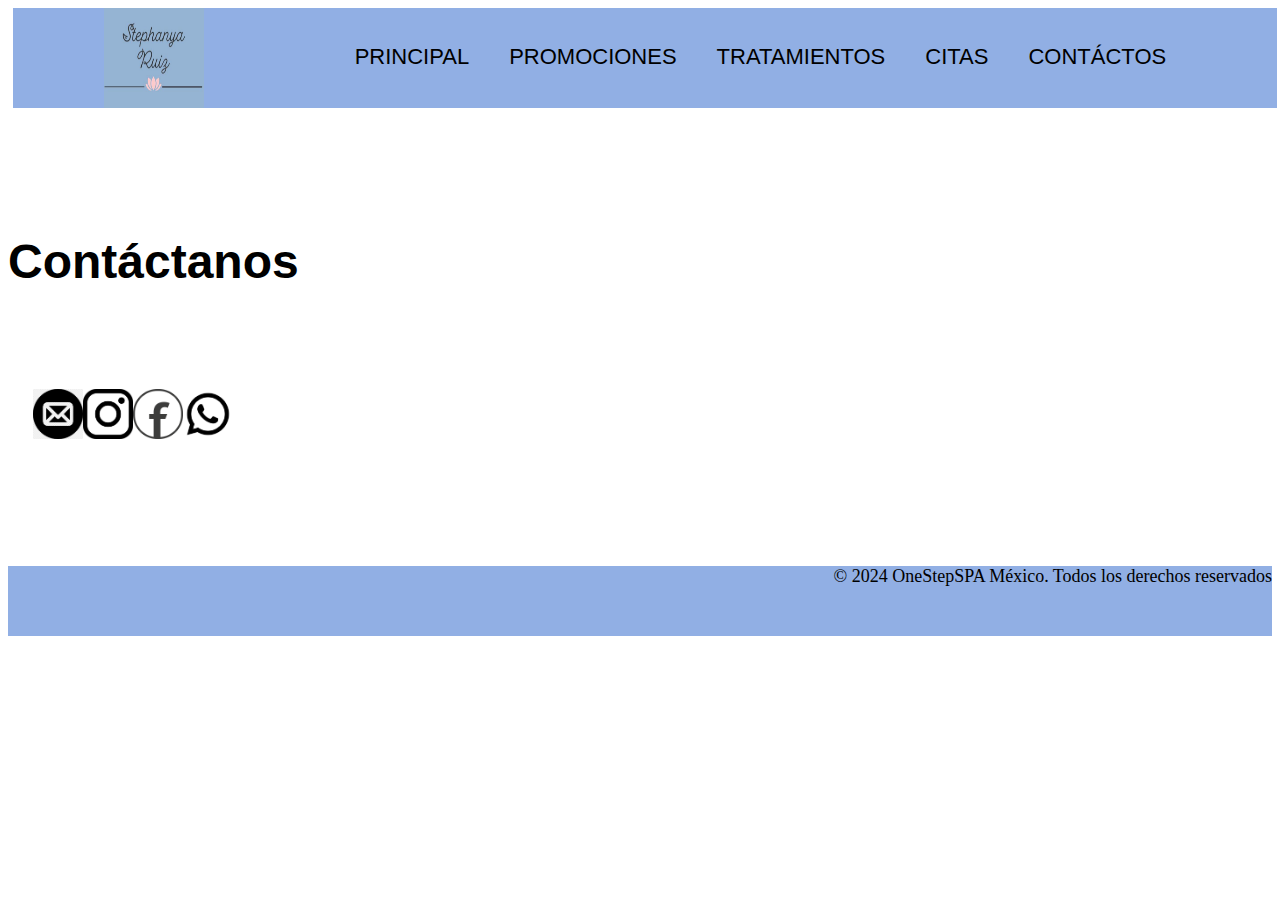
<file: contactos/contactos.html>
<!DOCTYPE html>
<html lang="es">
<head>
    <meta charset="UTF-8">
    <meta name="viewport" content="width=device-width, initial-scale=1.0">
    <title>OneStepSPA/Contactos</title>
    <link rel="stylesheet" href="contactos.css">
   <link href="https://cdn.jsdelivr.net/npm/bootstrap@5.3.2/dist/css/bootstrap.min.css" rel="stylesheet" 
   integrity="sha384-T3c6CoIi6uLrA9TneNEoa7RxnatzjcDSCmG1MXxSR1GAsXEV/Dwwykc2MPK8M2HN" crossorigin="anonymous">
</head>
 <body>
<div  class="container.fluid">
    <header>
        <div class="logoPrincipal">
            <img class="mediana" src="./imagenes contactos/logo stephanya.png" alt="Img logo stephanya">
        </div>
             <nav>
                 <ul>
                    <li><a class="menus" href="file:///C:/Users/darkm/OneDrive/Documentos/OneStepSPA/index.html">PRINCIPAL</a></li>
                    <li><a class="menus" href="file:///C:/Users/darkm/OneDrive/Documentos/OneStepSPA/Promociones/index.html">PROMOCIONES</a></li>
                    <li><a class="menus" href="file:///C:/Users/darkm/OneDrive/Documentos/OneStepSPA/tratamientos/index.html">TRATAMIENTOS</a></li>
                    <li><a class="menus" href="https://calendar.google.com/calendar/appointments/schedules/AcZssZ2IJ4LIo3GkSKwlSy7TLHabeIFjGQV0TOGjddtQ_RXZYx3K5iSEVFEkpU3vrU8okkeSIY57cib2?gv=true">CITAS</a></li>
                    <li><a class="menus" href="file:///C:/Users/darkm/OneDrive/Documentos/OneStepSPA/contactos/index.html">CONTÁCTOS</a></li>
                 </ul>
             </nav>
    </header>

    <div>
        <h1>Contáctanos</h1>
    </div>

    <div class="botonDeRedes">
       
            <a href="mailito:OneStepSPA@hotmail.com"><img class="pequeña" src="./imagenes contactos/logo correo.png" alt="logo correo"></a>
            <a href="https://www.instagram.com/onestepspa?igsh=MW11eHJobW9kd2lpNA=="><img class="pequeña" src="./imagenes contactos/logo insta.png" alt="Logo Insta"> </a> 
           <a href="https://www.facebook.com/profile.php?id=61556214252733&mibextid=kFxxJD"><img class="pequeña" src="./imagenes contactos/LOGO fb.webp" alt="logo fb"></a>  
            <img src="./imagenes contactos/logo WA.png" alt="logo WA"> 
        
    </div>

    <footer>
        <p>© 2024 OneStepSPA México. Todos los derechos reservados</p>
    </footer>
</div>  
<script src="https://cdn.jsdelivr.net/npm/bootstrap@5.3.2/dist/js/bootstrap.bundle.min.js" integrity="sha384-C6RzsynM9kWDrMNeT87bh95OGNyZPhcTNXj1NW7RuBCsyN/o0jlpcV8Qyq46cDfL" crossorigin="anonymous"></script>
 </body>
</html>
</file>
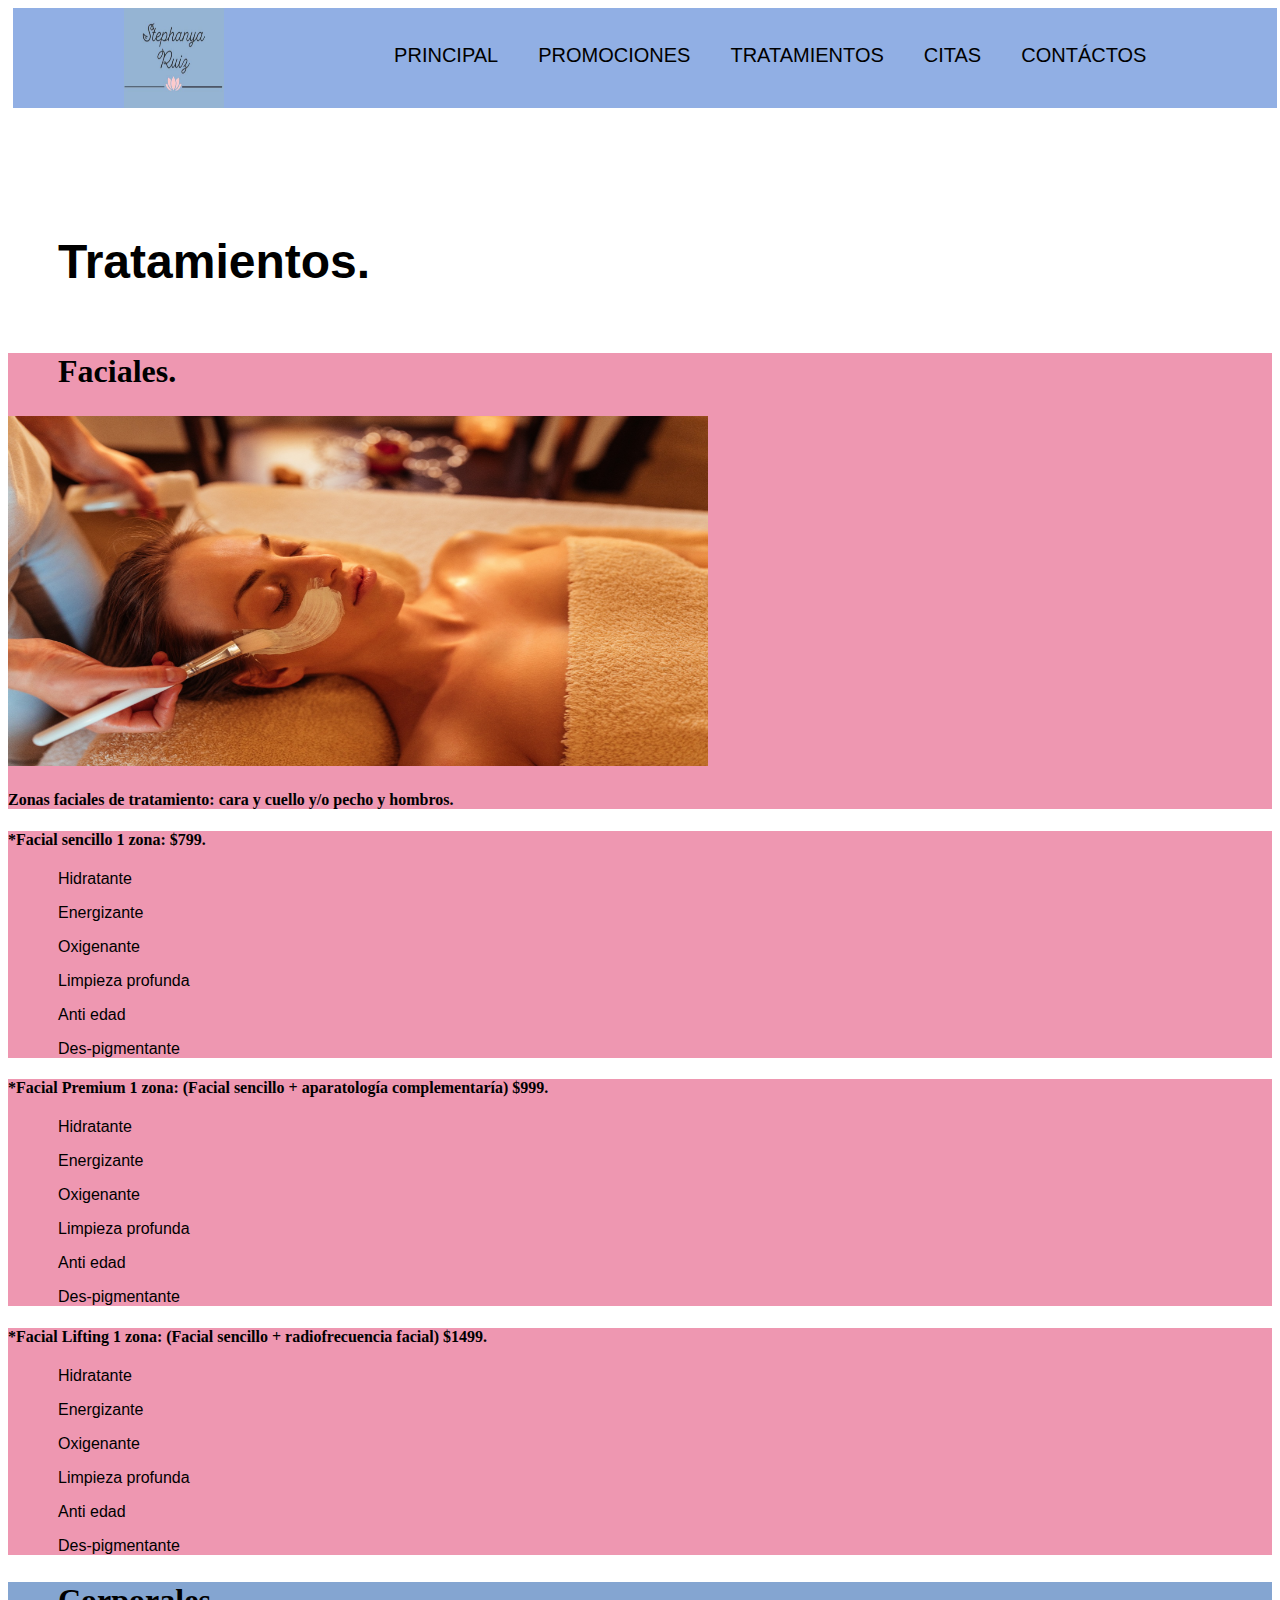
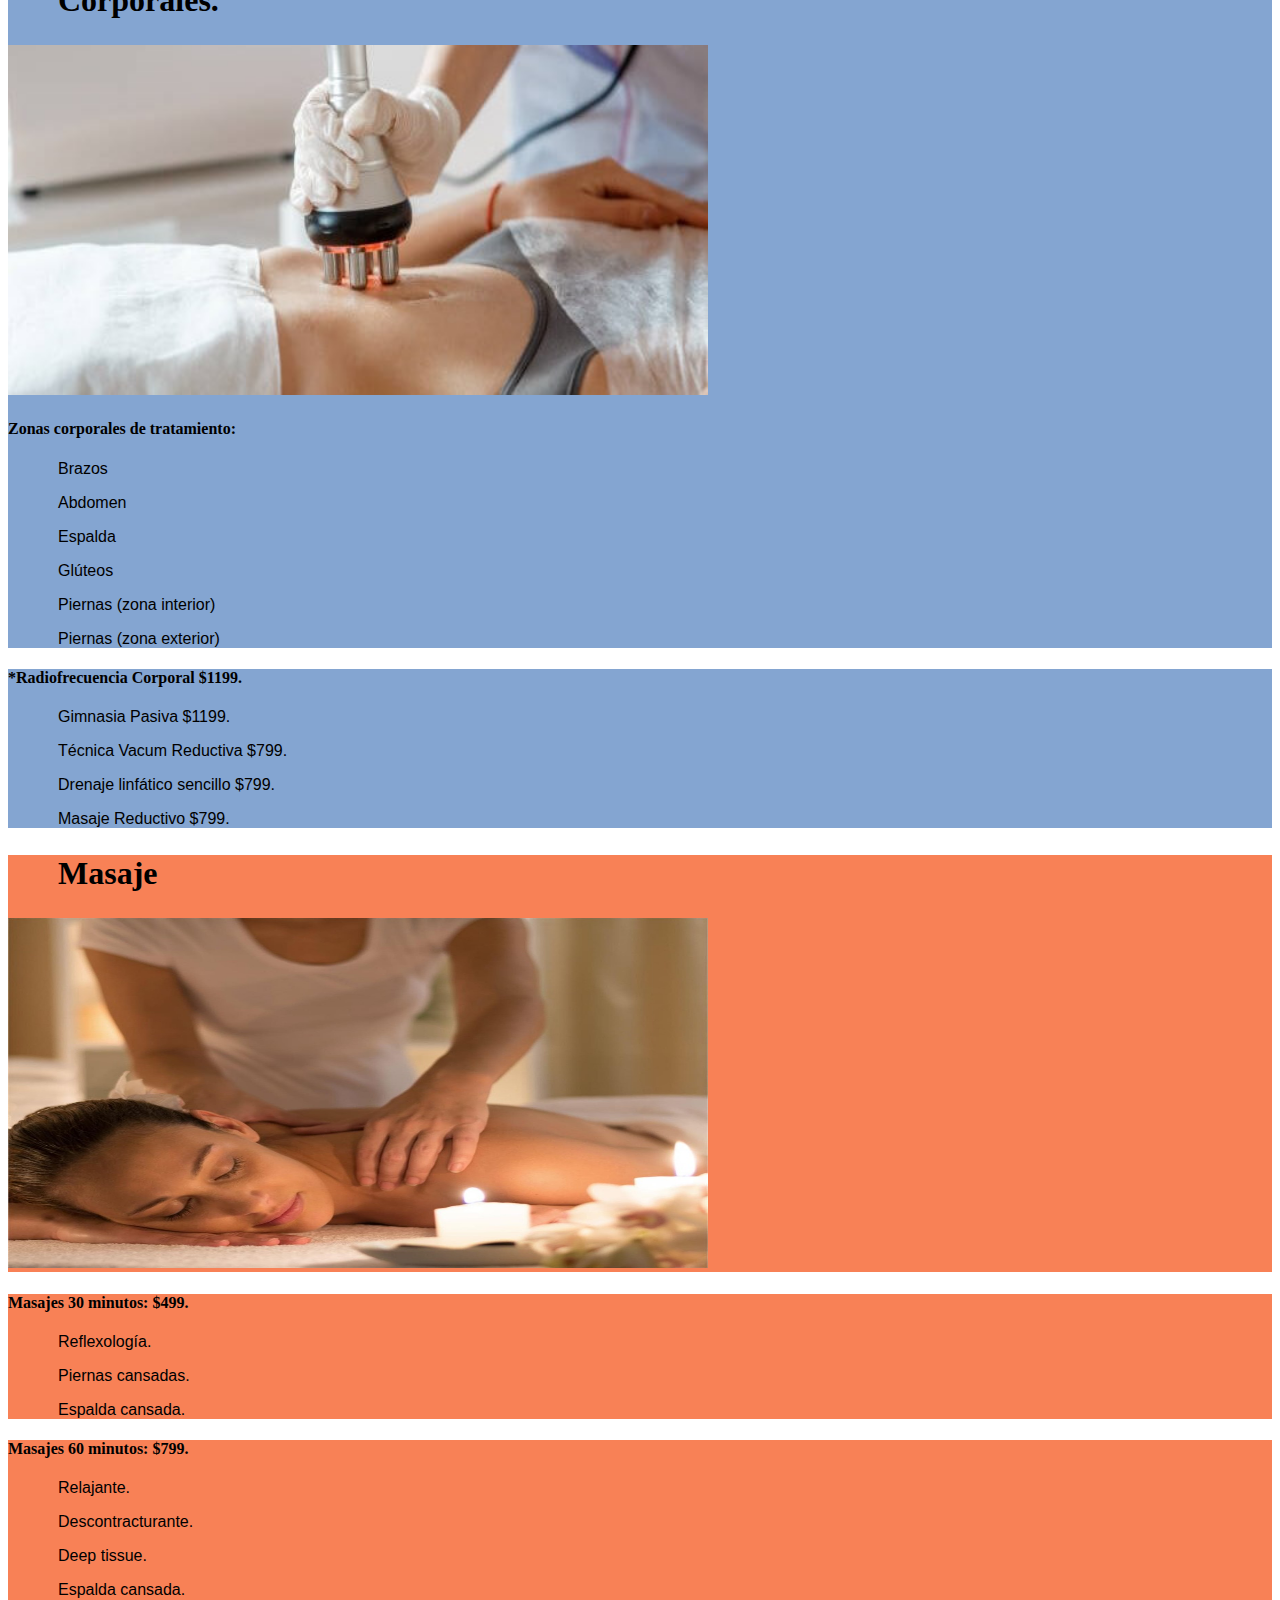
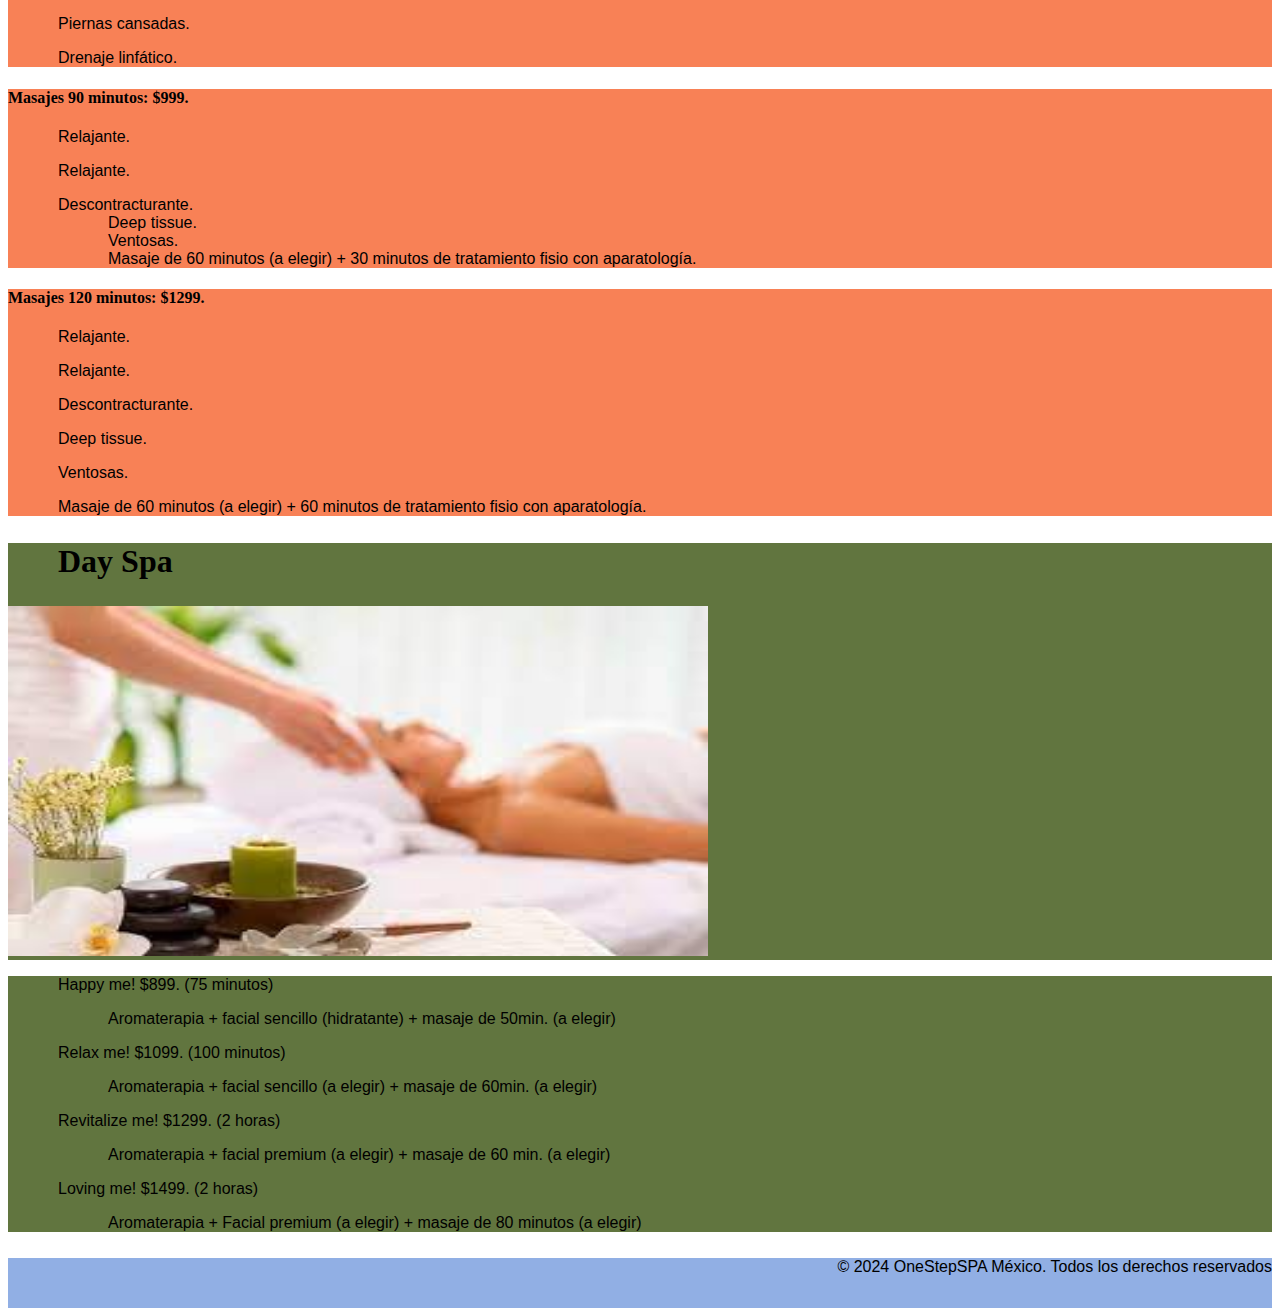
<file: tratamientos/tratamientos.html>
<!DOCTYPE html>
<html lang="es">
<head>
    <meta charset="UTF-8">
    <meta name="viewport" content="width=device-width, initial-scale=1.0">
    <title>One OneStepSPA/Tratamientos</title>
    <link rel="stylesheet" href="tratamientos.css">
    <link href="https://cdn.jsdelivr.net/npm/bootstrap@5.3.2/dist/css/bootstrap.min.css" rel="stylesheet" 
    integrity="sha384-T3c6CoIi6uLrA9TneNEoa7RxnatzjcDSCmG1MXxSR1GAsXEV/Dwwykc2MPK8M2HN" crossorigin="anonymous">
</head>
<body>
<div  class="container.fluid">

 <header>
    <div class="logoPrincipal">
        <img class="mediana" src="./imag tratamientos/logo stephanya.png" alt="Img logo stephanya">
    </div>
    <nav>
        <ul>
            <li><a class="menus" href="file:///C:/Users/darkm/OneDrive/Documentos/OneStepSPA/index.html">PRINCIPAL</a></li>
            <li><a class="menus" href="file:///C:/Users/darkm/OneDrive/Documentos/OneStepSPA/Promociones/index.html">PROMOCIONES</a></li>
            <li><a class="menus" href="file:///C:/Users/darkm/OneDrive/Documentos/OneStepSPA/tratamientos/index.html">TRATAMIENTOS</a></li>
            <li><a class="menus" href="https://calendar.google.com/calendar/appointments/schedules/AcZssZ2IJ4LIo3GkSKwlSy7TLHabeIFjGQV0TOGjddtQ_RXZYx3K5iSEVFEkpU3vrU8okkeSIY57cib2?gv=true">CITAS</a></li>
            <li><a class="menus" href="file:///C:/Users/darkm/OneDrive/Documentos/OneStepSPA/contactos/index.html">CONTÁCTOS</a></li>
        </ul>
    </nav>
</header>
     
          <h1>Tratamientos.</h1>
 
    <div class="tratamientosFacial">
        <h2>Faciales.</h2>
        <img class="grande" src="./imag tratamientos/imagen facial.jpg" alt="imagenFacial">
        <h4>Zonas faciales de tratamiento: cara y cuello y/o pecho y hombros.</h4>
    </div>
    
    <div class="tratamientosFacial">
         <h4>*Facial sencillo 1 zona: $799.</h4>
          <p>
                 <dl>Hidratante</dl> 
                 <dl>Energizante</dl>
                 <dl>Oxigenante</dl>
                 <dl>Limpieza profunda</dl>
                 <dl>Anti edad</dl>
                 <dl>Des-pigmentante</dl>
          </p>  
    </div>
    
    <div class="tratamientosFacial">
        <h4>*Facial Premium 1 zona: (Facial sencillo + aparatología complementaría) $999.</h4>
         <p>
            <dl>Hidratante</dl> 
            <dl>Energizante</dl>
            <dl>Oxigenante</dl>
            <dl>Limpieza profunda</dl>
            <dl>Anti edad</dl>
            <dl>Des-pigmentante</dl>
         </p>
    </div>

    <div class="tratamientosFacial">
      <h4>*Facial Lifting 1 zona: (Facial sencillo + radiofrecuencia facial) $1499.</h4>
        <p>
            <dl>Hidratante</dl> 
            <dl>Energizante</dl>
            <dl>Oxigenante</dl>
            <dl>Limpieza profunda</dl>
            <dl>Anti edad</dl>
            <dl>Des-pigmentante</dl>
        </p> 
    </div>
        
    <div class="tratamientosCorporal">
        <h2>Corporales.</h2>
        <img class="grande" src="./imag tratamientos/radio buen fin.jpg" alt="imagenen Radiofrecuencia">
              <h4>Zonas corporales de tratamiento:</h4>
                  <p>
                     <dl>Brazos</dl> 
                     <dl>Abdomen</dl>
                     <dl>Espalda</dl>
                     <dl>Glúteos</dl>
                     <dl>Piernas (zona interior)</dl>
                     <dl>Piernas (zona exterior)</dl>
                 </p>   
    </div>

     <div class="tratamientosCorporal">
          <h4>*Radiofrecuencia Corporal $1199. </h4>
             <p>
                 <dl>Gimnasia Pasiva $1199.</dl> 
                 <dl>Técnica Vacum Reductiva $799. </dl>
                 <dl>Drenaje linfático sencillo $799.</dl> 
                 <dl>Masaje Reductivo $799.</dl>
             </p>
     </div>
 
<div class="tratamientosMasaje">
    <h2>Masaje</h2>
    <img class="grande" src="./imag tratamientos/imagen masaje.jpg" alt="imagen masaje">
  </div>

<div class="tratamientosMasaje">
    <h4>Masajes 30 minutos: $499.</h4>
         <p> 
             <dl>Reflexología. </dl>
             <dl>Piernas cansadas. </dl> 
             <dl>Espalda cansada.</dl>
         </p> 
</div>
   
<div class="tratamientosMasaje">
     <h4>Masajes 60 minutos: $799.</h4>
         <p>
             <dl>Relajante.</dl> 
             <dl>Descontracturante.</dl> 
             <dl>Deep tissue.</dl>
             <dl>Espalda cansada.</dl>
             <dl>Piernas cansadas.</dl>
             <dl>Drenaje linfático.</dl>
         </p>
</div>
   
    <div class="tratamientosMasaje">
        <h4>Masajes 90 minutos: $999.</h4>
             <p>
                 <dl>Relajante.</dl> 
                 <dl>Relajante.</dl> 
                 <dl>Descontracturante.</li> 
                 <dl>Deep tissue.</dl>
                 <dl>Ventosas. </dl>
                 <dl>Masaje de 60 minutos  (a elegir) + 30 minutos de tratamiento fisio con aparatología.</dl>
            </p>
    </div>
   
    <div class="tratamientosMasaje">
        <h4>Masajes 120 minutos: $1299. </h4>
             <p>
                 <dl>Relajante.</dl> 
                 <dl>Relajante.</dl> 
                 <dl>Descontracturante.</dl> 
                 <dl>Deep tissue.</dl>
                 <dl>Ventosas. </dl>
                 <dl>Masaje de 60 minutos (a elegir) + 60 minutos de  tratamiento fisio con aparatología.</dl>
            </p>
    </div>
  
    <div class="tratamientosDaySpa">
        <h2>Day Spa</h2>
        <img class="grande" src="./imag tratamientos/day spa.jpg" alt="imagen day spa"> 
    </div>



    <div class="tratamientosDaySpa">
        <dl>Happy me! $899. (75 minutos)</li>
             <p>Aromaterapia + facial sencillo (hidratante) + masaje de 50min.  (a elegir)</dl>
        <dl>Relax me! $1099. (100 minutos)</li>
             <p>Aromaterapia + facial sencillo (a elegir) + masaje de 60min.  (a elegir)</dl>
         <dl>Revitalize me! $1299. (2 horas)</li>
             <p> Aromaterapia + facial premium (a elegir) + masaje de 60 min.  (a elegir)</dl>
        <dl>Loving me! $1499. (2 horas)</li>
             <p> Aromaterapia + Facial premium (a elegir) + masaje de 80 minutos (a elegir)</dl>     
    </div>
    
    <footer>
         <p>© 2024 OneStepSPA México. Todos los derechos reservados</p>
    </footer>
</div>     
<script src="https://cdn.jsdelivr.net/npm/bootstrap@5.3.2/dist/js/bootstrap.bundle.min.js" integrity="sha384-C6RzsynM9kWDrMNeT87bh95OGNyZPhcTNXj1NW7RuBCsyN/o0jlpcV8Qyq46cDfL" crossorigin="anonymous"></script>
 </body>
</html>
</file>
<file: style.css>
body{    
    font-family: "Amita", serif; 
}

header { 
    display: flex;
    flex-direction: row;
    width: 110%;
    height: 100px;
    background-color: rgb(145, 175, 228);
    justify-content: space-evenly;
  }

header ul{
    list-style: none;
    display: flex;
    flex-direction: row;
}

  
nav.principal{
    font-size: 24px;
    padding-right: 20px;
    margin-top: 25px;
    margin-right: 5px;
    margin-left: 20px;
    text-transform: uppercase;
}

a{
    text-decoration: none;
    color: black;
    padding-right: 20px;
}

.titulosNosotros{
    width: 100%;
    display: flex;
    flex-direction: row;
    text-align: center;
    padding: 30px;
    margin: 25px;
    justify-items: left;
    
}

h1{
    font-size: 48px;
    color: rgb(0, 0, 0);
    justify-content: center;
    margin-top: 10%;
    margin-bottom: 5%;
}


p{  font-size: 20px;
    color: rgb(0, 0, 0);
    justify-content: center;
    padding: 15px;
    margin: 20px auto 20px auto;
    border-width: 4px;
    border-style: double;
    border-radius: 10px;
    border-color: rgb(145, 175, 228);
}

img.pequeña{
    height: 50px;
    width: 100px;
 }
 
img.mediana{
    height: 100px;
    width: 100px;
 }


.multimedia{
    width: 100%;
    display: flex;
    flex-direction: row;
    justify-content: center;
    align-items: center;
    margin-top: 30px;
    margin-bottom: 10%;
}

footer{
    width: 110%;
    height: 70px;
    background-color: rgb(145, 175, 228);
    left: size adjust 100px;
    font-size: 15px;
    font-family: 'Times New Roman', Times, serif;
    color: rgb(0, 0, 0);
    justify-content: right;
    text-align: right;
  }
</file>
<file: contactos/style.css>
header { 
    display: flex;
    flex-direction: row;
    width: 100%;
    height: 100px;
    background-color: rgb(145, 175, 228);
    justify-content: space-evenly;
    margin: 5px;
  }

header ul{
    list-style: none;
    display: flex;
    flex-direction: row;
}

header ul li{
    margin: 20px;
}

a.menus{
    text-decoration: none;
    font-family: Verdana, Geneva, Tahoma, sans-serif;
    color: black;
    font-size: 22px;
}

footer{
    background-color: rgb(145, 175, 228);
    left: size adjust 100px;
    width: 100%;
    height: 70px;
    font-size: 16px;
    font-family: 'Times New Roman', Times, serif;
    color: rgb(0, 0, 0);
    justify-content: right;
    margin-top: 10%;
    margin-bottom: 0%;
    text-align: right;
  }

img {
    width: 1000px;
 }

img.pequeña{
    height: 50px;
    width: 50px;
 }

img.mediana{
    height: 100px;
    width: 100px;
 }

img.grande{
    height: 350px;
    width: 600px;
} 

h1{
    font-size: 48px;
    font-family: 'Segoe UI', Tahoma, Geneva, Verdana, sans-serif;    
    color: rgb(0, 0, 0);
    justify-content: center;
    margin-top: 10%;
    margin-bottom: 5%;
}
h2{
    font-size: 32px;
    font-family: 'Times New Roman', Times, serif;
    color: rgb(0, 0, 0);
    justify-content: center;
}
h4{
    font-size: 26px;
    font-family: 'Franklin Gothic Medium', 'Arial Narrow', Arial, sans-serif;
    color: rgb(0, 0, 0);
    justify-content: center;
  }
p{  font-size: 18px;
    font-family: 'Times New Roman', Times, serif;
    color: rgb(0, 0, 0);
    justify-content: center;
}

.botonDeRedes{
    display: flex;
    flex-direction: row;
    justify-content: baseline;
    width: 50px;
    height: 50px;
    background-color: rgb(83, 116, 146);
    margin-left: 2%;
    margin-top: 100px;

}
</file>
<file: tratamientos/style.css>
header { 
    display: flex;
    flex-direction: row;
    width: 100%;
    height: 100px;
    background-color: rgb(145, 175, 228);
    justify-content: space-evenly;
    margin: 5px;
  }

header ul{
    list-style: none;
    display: flex;
    flex-direction: row;
}

header ul li{
    margin: 20px;
}

a.menus{
    text-decoration: none;
    font-family: Verdana, Geneva, Tahoma, sans-serif;
    color: black;
    font-size: 20px;
}

footer{
    background-color: rgb(145, 175, 228);
    left: size adjust 100px;
    width: 100%;
    height: 50px;
    font-size: 16px;
    font-family: 'Times New Roman', Times, serif;
    color: rgb(0, 0, 0);
    justify-content: right;
    margin-top: 2%;
    text-align: right;
  }

img {
    width: 1000px;
 }

img.pequeña{
    height: 50px;
    width: 100px;
 }

img.mediana{
    height: 100px;
    width: 100px;
 }

 img.grande{
    height: 350px;
    width: 700px;
}

h1{
    font-size: 48px;
    font-family: 'Segoe UI', Tahoma, Geneva, Verdana, sans-serif;    
    color: rgb(0, 0, 0);
    justify-content: center;
    margin-top: 10%;
    margin-bottom: 5%;
    margin-left: 50px;

}
h2{
    font-size: 32px;
    font-family: 'Times New Roman', Times, serif;
    color: rgb(0, 0, 0);
    justify-content: center;
    margin-left: 50px;

}
h4.tratamientos{
    font-size: 24px;
    font-family: 'Trebuchet MS', 'Lucida Sans Unicode', 'Lucida Grande', 'Lucida Sans', Arial, sans-serif;
    color: rgb(0, 0, 0);
    justify-content: center;
    margin-left: 50px;
  }
p{  font-size: 16px;
    font-family: 'Trebuchet MS', 'Lucida Sans Unicode', 'Lucida Grande', 'Lucida Sans', Arial, sans-serif;
    color: rgb(0, 0, 0);
    justify-content: center;
    margin-left: 50px;

}

dl{
    font-size: 16px;
    font-family: 'Trebuchet MS', 'Lucida Sans Unicode', 'Lucida Grande', 'Lucida Sans', Arial, sans-serif;
    color: rgb(0, 0, 0);
    justify-content: left;
    margin-left: 50px;
}
.tratamientosFacial{
    background-color: rgb(238, 151, 177);
    width: 100%;
    margin-top: 0%;
    margin-bottom: 0%;
}
.tratamientosCorporal{
    background-color: rgb(132, 165, 209);
    width: 100%;
    margin-top: 0%;
    margin-bottom: 0%;
}
.tratamientosMasaje{
    background-color: rgb(248, 129, 86);
    width: 100%;
    margin-top: 0%;
    margin-bottom: 0%;
}
.tratamientosDaySpa{
    background-color: rgb(97, 117, 63);
    width: 100%;
    margin-top: 0%;
    margin-bottom: 0%;
    color: beige;
}
 p.tratamientos{
    background-color: rgb(145, 175, 228);
    width: 100%; 
 }
</file>
<file: citas.css>
body{    
    font-family: "Amita", serif; 
}

header { 
    display: flex;
    flex-direction: row;
    width: 100%;
    height: 100px;
    background-color: rgb(145, 175, 228);
    justify-content: space-evenly;
  }

header ul{
    list-style: none;
    display: flex;
    flex-direction: row;
}

  
nav.principal{
    font-size: 24px;
    padding-right: 20px;
    margin-top: 25px;
    margin-right: 5px;
    margin-left: 20px;
    text-transform: uppercase;
}

a{
    text-decoration: none;
    color: black;
    padding-right: 20px;
}

img.mediana{
    height: 100px;
    width: 100px;
 }

main{
    width: 1100px;
    margin: 30px, auto;
  }

form{
    margin: 40px 30px;
}

form label, form p{
    display: block;
    font-size: 20px;
    margin: 0 0 10px;
  }
  
.input-textos{
    display: block;
    font-size: 20px;
    color: rgb(0, 0, 0);
    margin: 0 0 20px;
    padding: 10px 30px;
    width: 50%;
  }
  
label.checkbox{
    margin: 20px 0;
}

form p{
    color:  rgb(97, 117, 63);
    text-decoration: underline;
}

div.horario{
margin: 35px 20px;
}

.enviar{
    width: 40%;
    padding: 15px 0px;
    color:  whitesmoke;
    font-size: 20px;
    font-weight: bold;
    background-color: rgb(97, 117, 63);
    margin-top: 20px;
    border: none;
    border-radius: 15px;
    transition: 3s background;
    cursor: pointer;
}

.enviar:hover{
    background-color: whitesmoke;
    color: rgb(97, 117, 63);
    border-radius: 4px;
    border-style: double;
    border-color: rgb(97, 117, 63);
    font-size: 26px;
    border-radius: 15px;
}

footer{
    width: 100%;
    height: 70px;
    background-color: rgb(145, 175, 228);
    left: size adjust 100px;
    font-size: 15px;
    font-family: 'Times New Roman', Times, serif;
    color: rgb(0, 0, 0);
    text-align: right;
  }
</file>
<file: contactos.css>
body{    
    font-family: "Amita", serif; 
}

header { 
    display: flex;
    flex-direction: row;
    width: 100%;
    height: 100px;
    background-color: rgb(145, 175, 228);
    justify-content: space-evenly;
  }

header ul{
    list-style: none;
    display: flex;
    flex-direction: row;
}

  
nav.principal{
    font-size: 24px;
    padding-right: 20px;
    margin-top: 25px;
    margin-right: 5px;
    margin-left: 20px;
    text-transform: uppercase;
}

a{
    text-decoration: none;
    color: black;
    padding-right: 20px;
}

img.mediana{
    height: 100px;
    width: 100px;
 }

 img.pequeña{
    height: 50px;
    width: 50px;
 }

h1{
    font-size: 48px;
    color: rgb(0, 0, 0);
    text-align: center;
    margin-top: 5%;
    margin-bottom: 5%;
}
p{  font-size: 18px;
    color: rgb(0, 0, 0);
    justify-content: center;
}

.botonDeRedes{
    display: flex;
    flex-direction: row;
    justify-content: baseline;
    width: 50px;
    height: 50px;
    background-color: rgb(83, 116, 146);
    margin-left: 41%;
    margin-top: 80px;
    margin-bottom: 5%;

}

div.margen{
    height: 75%;
    width: 100%;
    padding: 10px;
    border: 10px;
    border-style: double;
    border-color: rgb(145, 175, 228);
}

footer{
    width: 100%;
    height: 70px;
    background-color: rgb(145, 175, 228);
    left: size adjust 100px;
    font-size: 15px;
    font-family: 'Times New Roman', Times, serif;
    color: rgb(0, 0, 0);
    text-align: right;
  }
</file>
<file: tratamientos.css>
body{    
    font-family: "Amita", serif; 
}

header { 
    display: flex;
    flex-direction: row;
    width: 110%;
    height: 100px;
    background-color: rgb(145, 175, 228);
    justify-content: space-evenly;
  }

header ul{
    list-style: none;
    display: flex;
    flex-direction: row;
}

  
nav.principal{
    font-size: 24px;
    padding-right: 20px;
    margin-top: 25px;
    margin-right: 5px;
    margin-left: 20px;
    text-transform: uppercase;
}

a{
    text-decoration: none;
    color: black;
    padding-right: 20px;
}


img.mediana{
    height: 100px;
    width: 100px;
 }

h2{
    font-size: 32px;
    color: rgb(0, 0, 0);
    margin-left: 50px;
}

 img.grande{
    width: 50%;
    margin: 20px 5px 30px 30px;
}

h4.tratamientos{
    display: inline-block;
    font-size: 24px;
    color: rgb(0, 0, 0);
    width: 30%;
    margin-left: 50px;
    vertical-align: top;
  }


ul{  
    display: inline-block;
    font-size: 16px;
    color: rgb(0, 0, 0);
    width: 30%;
    margin-left: 50px;
    vertical-align: top;
}


div.tratamientosFacial{
    background-color: rgb(238, 151, 177);
    width: 1200px; 
    margin: 30px auto 30px auto; 
    border: 5px;
    border-color: rgb(255, 255, 255) ;
    border-style: dotted;
    justify-content: center;
}

div.tratamientosCorporal{
    background-color: rgb(132, 165, 209);
    width: 1200px; 
    margin: 30px auto 30px auto; 
    border: 5px;
    border-color: rgb(255, 255, 255) ;
    border-style: dotted;
}

div.tratamientosMasaje{
    background-color: rgb(248, 129, 86);
    width: 1200px; 
    margin: 30px auto 30px auto; 
    border: 5px;
    border-color: rgb(255, 255, 255) ;
    border-style: dotted;
}
div.tratamientosDaySpa{
    background-color: rgb(97, 117, 63);
    width: 1200px; 
    margin: 30px auto 30px auto; 
    border: 5px;
    border-color: rgb(255, 255, 255) ;
    border-style: dotted;
}

 footer{
    width: 100%;
    height: 70px;
    background-color: rgb(145, 175, 228);
    left: size adjust 100px;
    font-size: 15px;
    font-family: 'Times New Roman', Times, serif;
    color: rgb(0, 0, 0);
    text-align: right;

  }
</file>
<file: contactos/contactos.css>
header { 
    display: flex;
    flex-direction: row;
    width: 100%;
    height: 100px;
    background-color: rgb(145, 175, 228);
    justify-content: space-evenly;
    margin: 5px;
  }

header ul{
    list-style: none;
    display: flex;
    flex-direction: row;
}

header ul li{
    margin: 20px;
}

a.menus{
    text-decoration: none;
    font-family: Verdana, Geneva, Tahoma, sans-serif;
    color: black;
    font-size: 22px;
}

footer{
    background-color: rgb(145, 175, 228);
    left: size adjust 100px;
    width: 100%;
    height: 70px;
    font-size: 16px;
    font-family: 'Times New Roman', Times, serif;
    color: rgb(0, 0, 0);
    justify-content: right;
    margin-top: 10%;
    margin-bottom: 0%;
    text-align: right;
  }

img {
    width: 1000px;
 }

img.pequeña{
    height: 50px;
    width: 50px;
 }

img.mediana{
    height: 100px;
    width: 100px;
 }

img.grande{
    height: 350px;
    width: 600px;
} 

h1{
    font-size: 48px;
    font-family: 'Segoe UI', Tahoma, Geneva, Verdana, sans-serif;    
    color: rgb(0, 0, 0);
    justify-content: center;
    margin-top: 10%;
    margin-bottom: 5%;
}
h2{
    font-size: 32px;
    font-family: 'Times New Roman', Times, serif;
    color: rgb(0, 0, 0);
    justify-content: center;
}
h4{
    font-size: 26px;
    font-family: 'Franklin Gothic Medium', 'Arial Narrow', Arial, sans-serif;
    color: rgb(0, 0, 0);
    justify-content: center;
  }
p{  font-size: 18px;
    font-family: 'Times New Roman', Times, serif;
    color: rgb(0, 0, 0);
    justify-content: center;
}

.botonDeRedes{
    display: flex;
    flex-direction: row;
    justify-content: baseline;
    width: 50px;
    height: 50px;
    background-color: rgb(83, 116, 146);
    margin-left: 2%;
    margin-top: 100px;

}
</file>
<file: tratamientos/tratamientos.css>
header { 
    display: flex;
    flex-direction: row;
    width: 100%;
    height: 100px;
    background-color: rgb(145, 175, 228);
    justify-content: space-evenly;
    margin: 5px;
  }

header ul{
    list-style: none;
    display: flex;
    flex-direction: row;
}

header ul li{
    margin: 20px;
}

a.menus{
    text-decoration: none;
    font-family: Verdana, Geneva, Tahoma, sans-serif;
    color: black;
    font-size: 20px;
}

footer{
    background-color: rgb(145, 175, 228);
    left: size adjust 100px;
    width: 100%;
    height: 50px;
    font-size: 16px;
    font-family: 'Times New Roman', Times, serif;
    color: rgb(0, 0, 0);
    justify-content: right;
    margin-top: 2%;
    text-align: right;
  }

img {
    width: 1000px;
 }

img.pequeña{
    height: 50px;
    width: 100px;
 }

img.mediana{
    height: 100px;
    width: 100px;
 }

 img.grande{
    height: 350px;
    width: 700px;
}

h1{
    font-size: 48px;
    font-family: 'Segoe UI', Tahoma, Geneva, Verdana, sans-serif;    
    color: rgb(0, 0, 0);
    justify-content: center;
    margin-top: 10%;
    margin-bottom: 5%;
    margin-left: 50px;

}
h2{
    font-size: 32px;
    font-family: 'Times New Roman', Times, serif;
    color: rgb(0, 0, 0);
    justify-content: center;
    margin-left: 50px;

}
h4.tratamientos{
    font-size: 24px;
    font-family: 'Trebuchet MS', 'Lucida Sans Unicode', 'Lucida Grande', 'Lucida Sans', Arial, sans-serif;
    color: rgb(0, 0, 0);
    justify-content: center;
    margin-left: 50px;
  }
p{  font-size: 16px;
    font-family: 'Trebuchet MS', 'Lucida Sans Unicode', 'Lucida Grande', 'Lucida Sans', Arial, sans-serif;
    color: rgb(0, 0, 0);
    justify-content: center;
    margin-left: 50px;

}

dl{
    font-size: 16px;
    font-family: 'Trebuchet MS', 'Lucida Sans Unicode', 'Lucida Grande', 'Lucida Sans', Arial, sans-serif;
    color: rgb(0, 0, 0);
    justify-content: left;
    margin-left: 50px;
}
.tratamientosFacial{
    background-color: rgb(238, 151, 177);
    width: 100%;
    margin-top: 0%;
    margin-bottom: 0%;
}
.tratamientosCorporal{
    background-color: rgb(132, 165, 209);
    width: 100%;
    margin-top: 0%;
    margin-bottom: 0%;
}
.tratamientosMasaje{
    background-color: rgb(248, 129, 86);
    width: 100%;
    margin-top: 0%;
    margin-bottom: 0%;
}
.tratamientosDaySpa{
    background-color: rgb(97, 117, 63);
    width: 100%;
    margin-top: 0%;
    margin-bottom: 0%;
    color: beige;
}
 p.tratamientos{
    background-color: rgb(145, 175, 228);
    width: 100%; 
 }
</file>
